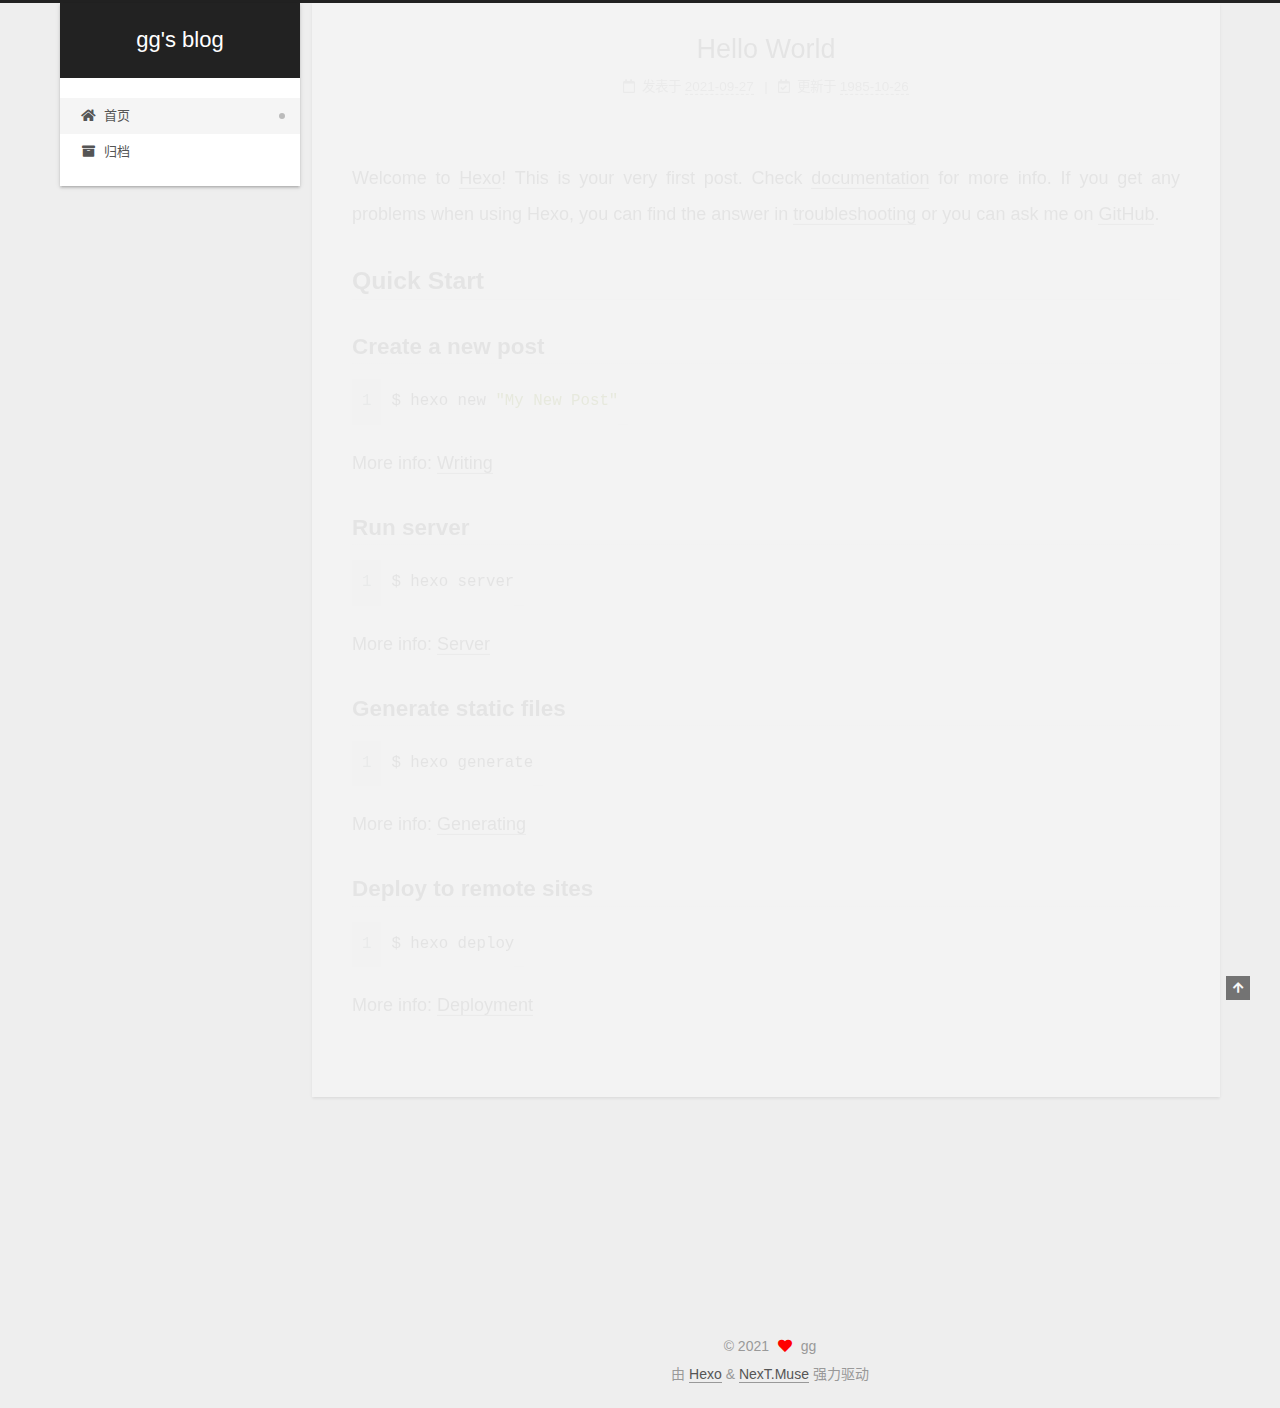
<file: index.html>
<!DOCTYPE html>
<html lang="zh-CN">
<head>
  <meta charset="UTF-8">
<meta name="viewport" content="width=device-width, initial-scale=1, maximum-scale=2">
<meta name="theme-color" content="#222">
<meta name="generator" content="Hexo 5.4.0">
  <link rel="apple-touch-icon" sizes="180x180" href="/images/apple-touch-icon-next.png">
  <link rel="icon" type="image/png" sizes="32x32" href="/images/favicon-32x32-next.png">
  <link rel="icon" type="image/png" sizes="16x16" href="/images/favicon-16x16-next.png">
  <link rel="mask-icon" href="/images/logo.svg" color="#222">

<link rel="stylesheet" href="/css/main.css">


<link rel="stylesheet" href="/lib/font-awesome/css/all.min.css">

<script id="hexo-configurations">
    var NexT = window.NexT || {};
    var CONFIG = {"hostname":"zhixinguo.top","root":"/","scheme":"Muse","version":"7.8.0","exturl":false,"sidebar":{"position":"left","display":"post","padding":18,"offset":12,"onmobile":false},"copycode":{"enable":false,"show_result":false,"style":null},"back2top":{"enable":true,"sidebar":false,"scrollpercent":false},"bookmark":{"enable":false,"color":"#222","save":"auto"},"fancybox":false,"mediumzoom":false,"lazyload":false,"pangu":false,"comments":{"style":"tabs","active":null,"storage":true,"lazyload":false,"nav":null},"algolia":{"hits":{"per_page":10},"labels":{"input_placeholder":"Search for Posts","hits_empty":"We didn't find any results for the search: ${query}","hits_stats":"${hits} results found in ${time} ms"}},"localsearch":{"enable":false,"trigger":"auto","top_n_per_article":1,"unescape":false,"preload":false},"motion":{"enable":true,"async":false,"transition":{"post_block":"fadeIn","post_header":"slideDownIn","post_body":"slideDownIn","coll_header":"slideLeftIn","sidebar":"slideUpIn"}}};
  </script>

  <meta name="description" content="记不住你的名字">
<meta property="og:type" content="website">
<meta property="og:title" content="gg&#39;s blog">
<meta property="og:url" content="http://zhixinguo.top/index.html">
<meta property="og:site_name" content="gg&#39;s blog">
<meta property="og:description" content="记不住你的名字">
<meta property="og:locale" content="zh_CN">
<meta property="article:author" content="gg">
<meta name="twitter:card" content="summary">

<link rel="canonical" href="http://zhixinguo.top/">


<script id="page-configurations">
  // https://hexo.io/docs/variables.html
  CONFIG.page = {
    sidebar: "",
    isHome : true,
    isPost : false,
    lang   : 'zh-CN'
  };
</script>

  <title>gg's blog</title>
  






  <noscript>
  <style>
  .use-motion .brand,
  .use-motion .menu-item,
  .sidebar-inner,
  .use-motion .post-block,
  .use-motion .pagination,
  .use-motion .comments,
  .use-motion .post-header,
  .use-motion .post-body,
  .use-motion .collection-header { opacity: initial; }

  .use-motion .site-title,
  .use-motion .site-subtitle {
    opacity: initial;
    top: initial;
  }

  .use-motion .logo-line-before i { left: initial; }
  .use-motion .logo-line-after i { right: initial; }
  </style>
</noscript>

</head>

<body itemscope itemtype="http://schema.org/WebPage">
  <div class="container use-motion">
    <div class="headband"></div>

    <header class="header" itemscope itemtype="http://schema.org/WPHeader">
      <div class="header-inner"><div class="site-brand-container">
  <div class="site-nav-toggle">
    <div class="toggle" aria-label="切换导航栏">
      <span class="toggle-line toggle-line-first"></span>
      <span class="toggle-line toggle-line-middle"></span>
      <span class="toggle-line toggle-line-last"></span>
    </div>
  </div>

  <div class="site-meta">

    <a href="/" class="brand" rel="start">
      <span class="logo-line-before"><i></i></span>
      <h1 class="site-title">gg's blog</h1>
      <span class="logo-line-after"><i></i></span>
    </a>
  </div>

  <div class="site-nav-right">
    <div class="toggle popup-trigger">
    </div>
  </div>
</div>




<nav class="site-nav">
  <ul id="menu" class="main-menu menu">
        <li class="menu-item menu-item-home">

    <a href="/" rel="section"><i class="fa fa-home fa-fw"></i>首页</a>

  </li>
        <li class="menu-item menu-item-archives">

    <a href="/archives/" rel="section"><i class="fa fa-archive fa-fw"></i>归档</a>

  </li>
  </ul>
</nav>




</div>
    </header>

    
  <div class="back-to-top">
    <i class="fa fa-arrow-up"></i>
    <span>0%</span>
  </div>


    <main class="main">
      <div class="main-inner">
        <div class="content-wrap">
          

          <div class="content index posts-expand">
            
      
  
  
  <article itemscope itemtype="http://schema.org/Article" class="post-block" lang="zh-CN">
    <link itemprop="mainEntityOfPage" href="http://zhixinguo.top/2021/09/27/hello-world/">

    <span hidden itemprop="author" itemscope itemtype="http://schema.org/Person">
      <meta itemprop="image" content="/images/avatar.gif">
      <meta itemprop="name" content="gg">
      <meta itemprop="description" content="记不住你的名字">
    </span>

    <span hidden itemprop="publisher" itemscope itemtype="http://schema.org/Organization">
      <meta itemprop="name" content="gg's blog">
    </span>
      <header class="post-header">
        <h2 class="post-title" itemprop="name headline">
          
            <a href="/2021/09/27/hello-world/" class="post-title-link" itemprop="url">Hello World</a>
        </h2>

        <div class="post-meta">
            <span class="post-meta-item">
              <span class="post-meta-item-icon">
                <i class="far fa-calendar"></i>
              </span>
              <span class="post-meta-item-text">发表于</span>

              <time title="创建时间：2021-09-27 14:07:11" itemprop="dateCreated datePublished" datetime="2021-09-27T14:07:11+08:00">2021-09-27</time>
            </span>
              <span class="post-meta-item">
                <span class="post-meta-item-icon">
                  <i class="far fa-calendar-check"></i>
                </span>
                <span class="post-meta-item-text">更新于</span>
                <time title="修改时间：1985-10-26 16:15:00" itemprop="dateModified" datetime="1985-10-26T16:15:00+08:00">1985-10-26</time>
              </span>

          

        </div>
      </header>

    
    
    
    <div class="post-body" itemprop="articleBody">

      
          <p>Welcome to <a target="_blank" rel="noopener" href="https://hexo.io/">Hexo</a>! This is your very first post. Check <a target="_blank" rel="noopener" href="https://hexo.io/docs/">documentation</a> for more info. If you get any problems when using Hexo, you can find the answer in <a target="_blank" rel="noopener" href="https://hexo.io/docs/troubleshooting.html">troubleshooting</a> or you can ask me on <a target="_blank" rel="noopener" href="https://github.com/hexojs/hexo/issues">GitHub</a>.</p>
<h2 id="Quick-Start"><a href="#Quick-Start" class="headerlink" title="Quick Start"></a>Quick Start</h2><h3 id="Create-a-new-post"><a href="#Create-a-new-post" class="headerlink" title="Create a new post"></a>Create a new post</h3><figure class="highlight bash"><table><tr><td class="gutter"><pre><span class="line">1</span><br></pre></td><td class="code"><pre><span class="line">$ hexo new <span class="string">&quot;My New Post&quot;</span></span><br></pre></td></tr></table></figure>

<p>More info: <a target="_blank" rel="noopener" href="https://hexo.io/docs/writing.html">Writing</a></p>
<h3 id="Run-server"><a href="#Run-server" class="headerlink" title="Run server"></a>Run server</h3><figure class="highlight bash"><table><tr><td class="gutter"><pre><span class="line">1</span><br></pre></td><td class="code"><pre><span class="line">$ hexo server</span><br></pre></td></tr></table></figure>

<p>More info: <a target="_blank" rel="noopener" href="https://hexo.io/docs/server.html">Server</a></p>
<h3 id="Generate-static-files"><a href="#Generate-static-files" class="headerlink" title="Generate static files"></a>Generate static files</h3><figure class="highlight bash"><table><tr><td class="gutter"><pre><span class="line">1</span><br></pre></td><td class="code"><pre><span class="line">$ hexo generate</span><br></pre></td></tr></table></figure>

<p>More info: <a target="_blank" rel="noopener" href="https://hexo.io/docs/generating.html">Generating</a></p>
<h3 id="Deploy-to-remote-sites"><a href="#Deploy-to-remote-sites" class="headerlink" title="Deploy to remote sites"></a>Deploy to remote sites</h3><figure class="highlight bash"><table><tr><td class="gutter"><pre><span class="line">1</span><br></pre></td><td class="code"><pre><span class="line">$ hexo deploy</span><br></pre></td></tr></table></figure>

<p>More info: <a target="_blank" rel="noopener" href="https://hexo.io/docs/one-command-deployment.html">Deployment</a></p>

      
    </div>

    
    
    
      <footer class="post-footer">
        <div class="post-eof"></div>
      </footer>
  </article>
  
  
  


  



          </div>
          

<script>
  window.addEventListener('tabs:register', () => {
    let { activeClass } = CONFIG.comments;
    if (CONFIG.comments.storage) {
      activeClass = localStorage.getItem('comments_active') || activeClass;
    }
    if (activeClass) {
      let activeTab = document.querySelector(`a[href="#comment-${activeClass}"]`);
      if (activeTab) {
        activeTab.click();
      }
    }
  });
  if (CONFIG.comments.storage) {
    window.addEventListener('tabs:click', event => {
      if (!event.target.matches('.tabs-comment .tab-content .tab-pane')) return;
      let commentClass = event.target.classList[1];
      localStorage.setItem('comments_active', commentClass);
    });
  }
</script>

        </div>
          
  
  <div class="toggle sidebar-toggle">
    <span class="toggle-line toggle-line-first"></span>
    <span class="toggle-line toggle-line-middle"></span>
    <span class="toggle-line toggle-line-last"></span>
  </div>

  <aside class="sidebar">
    <div class="sidebar-inner">

      <ul class="sidebar-nav motion-element">
        <li class="sidebar-nav-toc">
          文章目录
        </li>
        <li class="sidebar-nav-overview">
          站点概览
        </li>
      </ul>

      <!--noindex-->
      <div class="post-toc-wrap sidebar-panel">
      </div>
      <!--/noindex-->

      <div class="site-overview-wrap sidebar-panel">
        <div class="site-author motion-element" itemprop="author" itemscope itemtype="http://schema.org/Person">
  <p class="site-author-name" itemprop="name">gg</p>
  <div class="site-description" itemprop="description">记不住你的名字</div>
</div>
<div class="site-state-wrap motion-element">
  <nav class="site-state">
      <div class="site-state-item site-state-posts">
          <a href="/archives/">
        
          <span class="site-state-item-count">1</span>
          <span class="site-state-item-name">日志</span>
        </a>
      </div>
  </nav>
</div>



      </div>

    </div>
  </aside>
  <div id="sidebar-dimmer"></div>


      </div>
    </main>

    <footer class="footer">
      <div class="footer-inner">
        

        

<div class="copyright">
  
  &copy; 
  <span itemprop="copyrightYear">2021</span>
  <span class="with-love">
    <i class="fa fa-heart"></i>
  </span>
  <span class="author" itemprop="copyrightHolder">gg</span>
</div>
  <div class="powered-by">由 <a href="https://hexo.io/" class="theme-link" rel="noopener" target="_blank">Hexo</a> & <a href="https://muse.theme-next.org/" class="theme-link" rel="noopener" target="_blank">NexT.Muse</a> 强力驱动
  </div>

        








      </div>
    </footer>
  </div>

  
  <script src="/lib/anime.min.js"></script>
  <script src="/lib/velocity/velocity.min.js"></script>
  <script src="/lib/velocity/velocity.ui.min.js"></script>

<script src="/js/utils.js"></script>

<script src="/js/motion.js"></script>


<script src="/js/schemes/muse.js"></script>


<script src="/js/next-boot.js"></script>




  















  

  

</body>
</html>
</file>
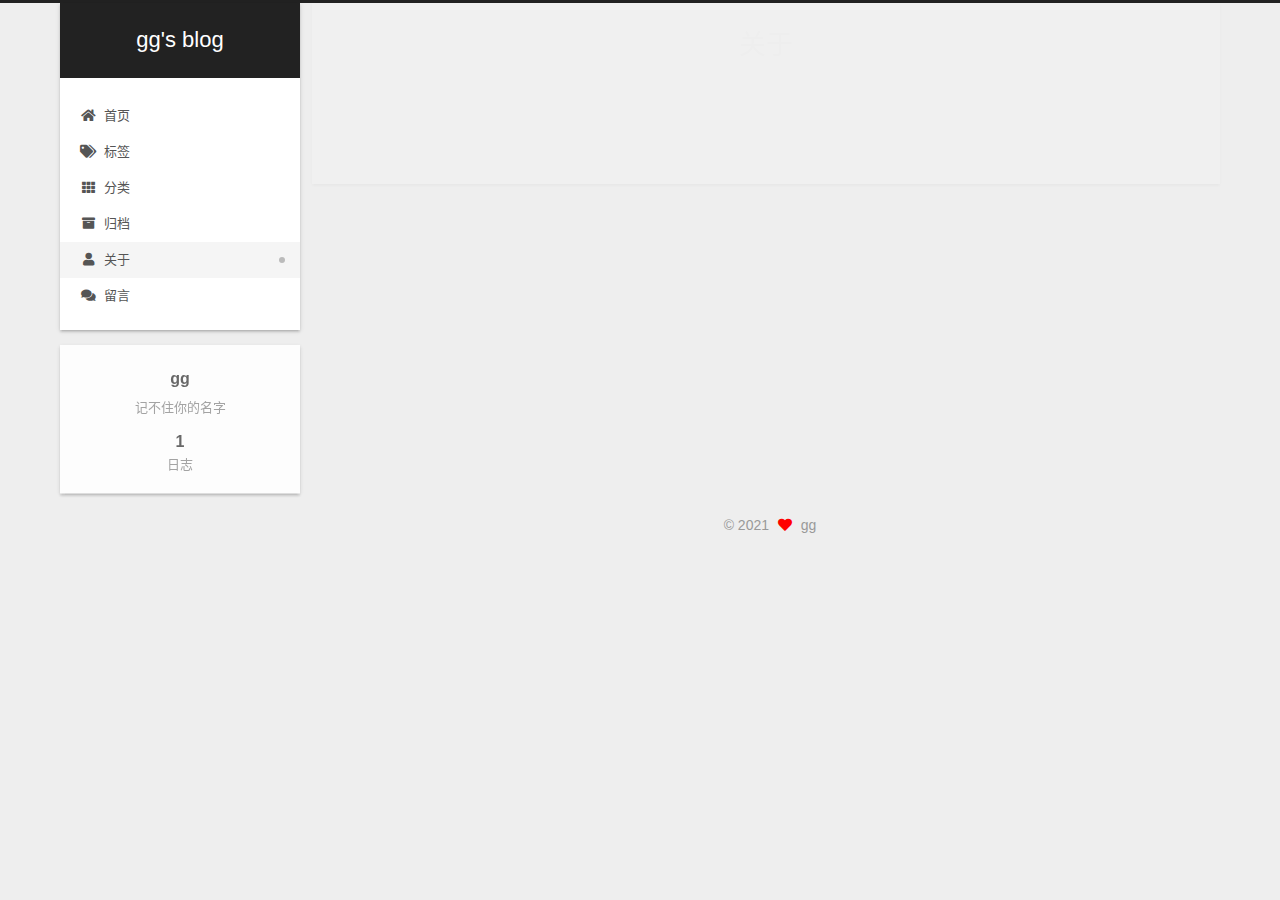
<file: about/index.html>
<!DOCTYPE html>
<html lang="zh-CN">
<head>
  <meta charset="UTF-8">
<meta name="viewport" content="width=device-width, initial-scale=1, maximum-scale=2">
<meta name="theme-color" content="#222">
<meta name="generator" content="Hexo 5.4.0">
  <link rel="apple-touch-icon" sizes="180x180" href="/images/apple-touch-icon-next.png">
  <link rel="icon" type="image/png" sizes="32x32" href="/images/favicon-32x32-next.png">
  <link rel="icon" type="image/png" sizes="16x16" href="/images/favicon-16x16-next.png">
  <link rel="mask-icon" href="/images/logo.svg" color="#222">

<link rel="stylesheet" href="/css/main.css">


<link rel="stylesheet" href="/lib/font-awesome/css/all.min.css">

<script id="hexo-configurations">
    var NexT = window.NexT || {};
    var CONFIG = {"hostname":"zhixinguo.top","root":"/","scheme":"Gemini","version":"7.8.0","exturl":false,"sidebar":{"position":"left","display":"post","padding":18,"offset":12,"onmobile":false},"copycode":{"enable":false,"show_result":false,"style":null},"back2top":{"enable":true,"sidebar":false,"scrollpercent":false},"bookmark":{"enable":false,"color":"#222","save":"auto"},"fancybox":false,"mediumzoom":false,"lazyload":false,"pangu":false,"comments":{"style":"tabs","active":null,"storage":true,"lazyload":false,"nav":null},"algolia":{"hits":{"per_page":10},"labels":{"input_placeholder":"Search for Posts","hits_empty":"We didn't find any results for the search: ${query}","hits_stats":"${hits} results found in ${time} ms"}},"localsearch":{"enable":false,"trigger":"auto","top_n_per_article":1,"unescape":false,"preload":false},"motion":{"enable":true,"async":false,"transition":{"post_block":"fadeIn","post_header":"slideDownIn","post_body":"slideDownIn","coll_header":"slideLeftIn","sidebar":"slideUpIn"}}};
  </script>

  <meta name="description" content="记不住你的名字">
<meta property="og:type" content="website">
<meta property="og:title" content="关于">
<meta property="og:url" content="http://zhixinguo.top/about/index.html">
<meta property="og:site_name" content="gg&#39;s blog">
<meta property="og:description" content="记不住你的名字">
<meta property="og:locale" content="zh_CN">
<meta property="article:published_time" content="2021-10-09T03:53:39.000Z">
<meta property="article:modified_time" content="2021-10-09T04:03:45.483Z">
<meta property="article:author" content="gg">
<meta name="twitter:card" content="summary">

<link rel="canonical" href="http://zhixinguo.top/about/">


<script id="page-configurations">
  // https://hexo.io/docs/variables.html
  CONFIG.page = {
    sidebar: "",
    isHome : false,
    isPost : false,
    lang   : 'zh-CN'
  };
</script>

  <title>关于 | gg's blog
</title>
  






  <noscript>
  <style>
  .use-motion .brand,
  .use-motion .menu-item,
  .sidebar-inner,
  .use-motion .post-block,
  .use-motion .pagination,
  .use-motion .comments,
  .use-motion .post-header,
  .use-motion .post-body,
  .use-motion .collection-header { opacity: initial; }

  .use-motion .site-title,
  .use-motion .site-subtitle {
    opacity: initial;
    top: initial;
  }

  .use-motion .logo-line-before i { left: initial; }
  .use-motion .logo-line-after i { right: initial; }
  </style>
</noscript>

</head>

<body itemscope itemtype="http://schema.org/WebPage">
  <div class="container use-motion">
    <div class="headband"></div>

    <header class="header" itemscope itemtype="http://schema.org/WPHeader">
      <div class="header-inner"><div class="site-brand-container">
  <div class="site-nav-toggle">
    <div class="toggle" aria-label="切换导航栏">
      <span class="toggle-line toggle-line-first"></span>
      <span class="toggle-line toggle-line-middle"></span>
      <span class="toggle-line toggle-line-last"></span>
    </div>
  </div>

  <div class="site-meta">

    <a href="/" class="brand" rel="start">
      <span class="logo-line-before"><i></i></span>
      <h1 class="site-title">gg's blog</h1>
      <span class="logo-line-after"><i></i></span>
    </a>
  </div>

  <div class="site-nav-right">
    <div class="toggle popup-trigger">
    </div>
  </div>
</div>




<nav class="site-nav">
  <ul id="menu" class="main-menu menu">
        <li class="menu-item menu-item-home">

    <a href="/" rel="section"><i class="fa fa-home fa-fw"></i>首页</a>

  </li>
        <li class="menu-item menu-item-tags">

    <a href="/tags/" rel="section"><i class="fa fa-tags fa-fw"></i>标签</a>

  </li>
        <li class="menu-item menu-item-categories">

    <a href="/categories/" rel="section"><i class="fa fa-th fa-fw"></i>分类</a>

  </li>
        <li class="menu-item menu-item-archives">

    <a href="/archives/" rel="section"><i class="fa fa-archive fa-fw"></i>归档</a>

  </li>
        <li class="menu-item menu-item-about">

    <a href="/about/" rel="section"><i class="fa fa-user fa-fw"></i>关于</a>

  </li>
        <li class="menu-item menu-item-comments">

    <a href="/comments/" rel="section"><i class="fa fa-comments fa-fw"></i>留言</a>

  </li>
  </ul>
</nav>




</div>
    </header>

    
  <div class="back-to-top">
    <i class="fa fa-arrow-up"></i>
    <span>0%</span>
  </div>


    <main class="main">
      <div class="main-inner">
        <div class="content-wrap">
          
  
  

          <div class="content page posts-expand">
            

    
    
    
    <div class="post-block" lang="zh-CN">
      <header class="post-header">

<h1 class="post-title" itemprop="name headline">关于
</h1>

<div class="post-meta">
  

</div>

</header>

      
      
      
      <div class="post-body">
          
      </div>
      
      
      
    </div>
    

    
    
    


          </div>
          

<script>
  window.addEventListener('tabs:register', () => {
    let { activeClass } = CONFIG.comments;
    if (CONFIG.comments.storage) {
      activeClass = localStorage.getItem('comments_active') || activeClass;
    }
    if (activeClass) {
      let activeTab = document.querySelector(`a[href="#comment-${activeClass}"]`);
      if (activeTab) {
        activeTab.click();
      }
    }
  });
  if (CONFIG.comments.storage) {
    window.addEventListener('tabs:click', event => {
      if (!event.target.matches('.tabs-comment .tab-content .tab-pane')) return;
      let commentClass = event.target.classList[1];
      localStorage.setItem('comments_active', commentClass);
    });
  }
</script>

        </div>
          
  
  <div class="toggle sidebar-toggle">
    <span class="toggle-line toggle-line-first"></span>
    <span class="toggle-line toggle-line-middle"></span>
    <span class="toggle-line toggle-line-last"></span>
  </div>

  <aside class="sidebar">
    <div class="sidebar-inner">

      <ul class="sidebar-nav motion-element">
        <li class="sidebar-nav-toc">
          文章目录
        </li>
        <li class="sidebar-nav-overview">
          站点概览
        </li>
      </ul>

      <!--noindex-->
      <div class="post-toc-wrap sidebar-panel">
      </div>
      <!--/noindex-->

      <div class="site-overview-wrap sidebar-panel">
        <div class="site-author motion-element" itemprop="author" itemscope itemtype="http://schema.org/Person">
  <p class="site-author-name" itemprop="name">gg</p>
  <div class="site-description" itemprop="description">记不住你的名字</div>
</div>
<div class="site-state-wrap motion-element">
  <nav class="site-state">
      <div class="site-state-item site-state-posts">
          <a href="/archives/">
        
          <span class="site-state-item-count">1</span>
          <span class="site-state-item-name">日志</span>
        </a>
      </div>
  </nav>
</div>



      </div>

    </div>
  </aside>
  <div id="sidebar-dimmer"></div>


      </div>
    </main>

    <footer class="footer">
      <div class="footer-inner">
        

        

<div class="copyright">
  
  &copy; 
  <span itemprop="copyrightYear">2021</span>
  <span class="with-love">
    <i class="fa fa-heart"></i>
  </span>
  <span class="author" itemprop="copyrightHolder">gg</span>
</div>

        








      </div>
    </footer>
  </div>

  
  <script src="/lib/anime.min.js"></script>
  <script src="/lib/velocity/velocity.min.js"></script>
  <script src="/lib/velocity/velocity.ui.min.js"></script>

<script src="/js/utils.js"></script>

<script src="/js/motion.js"></script>


<script src="/js/schemes/pisces.js"></script>


<script src="/js/next-boot.js"></script>




  















  

  

</body>
</html>
</file>
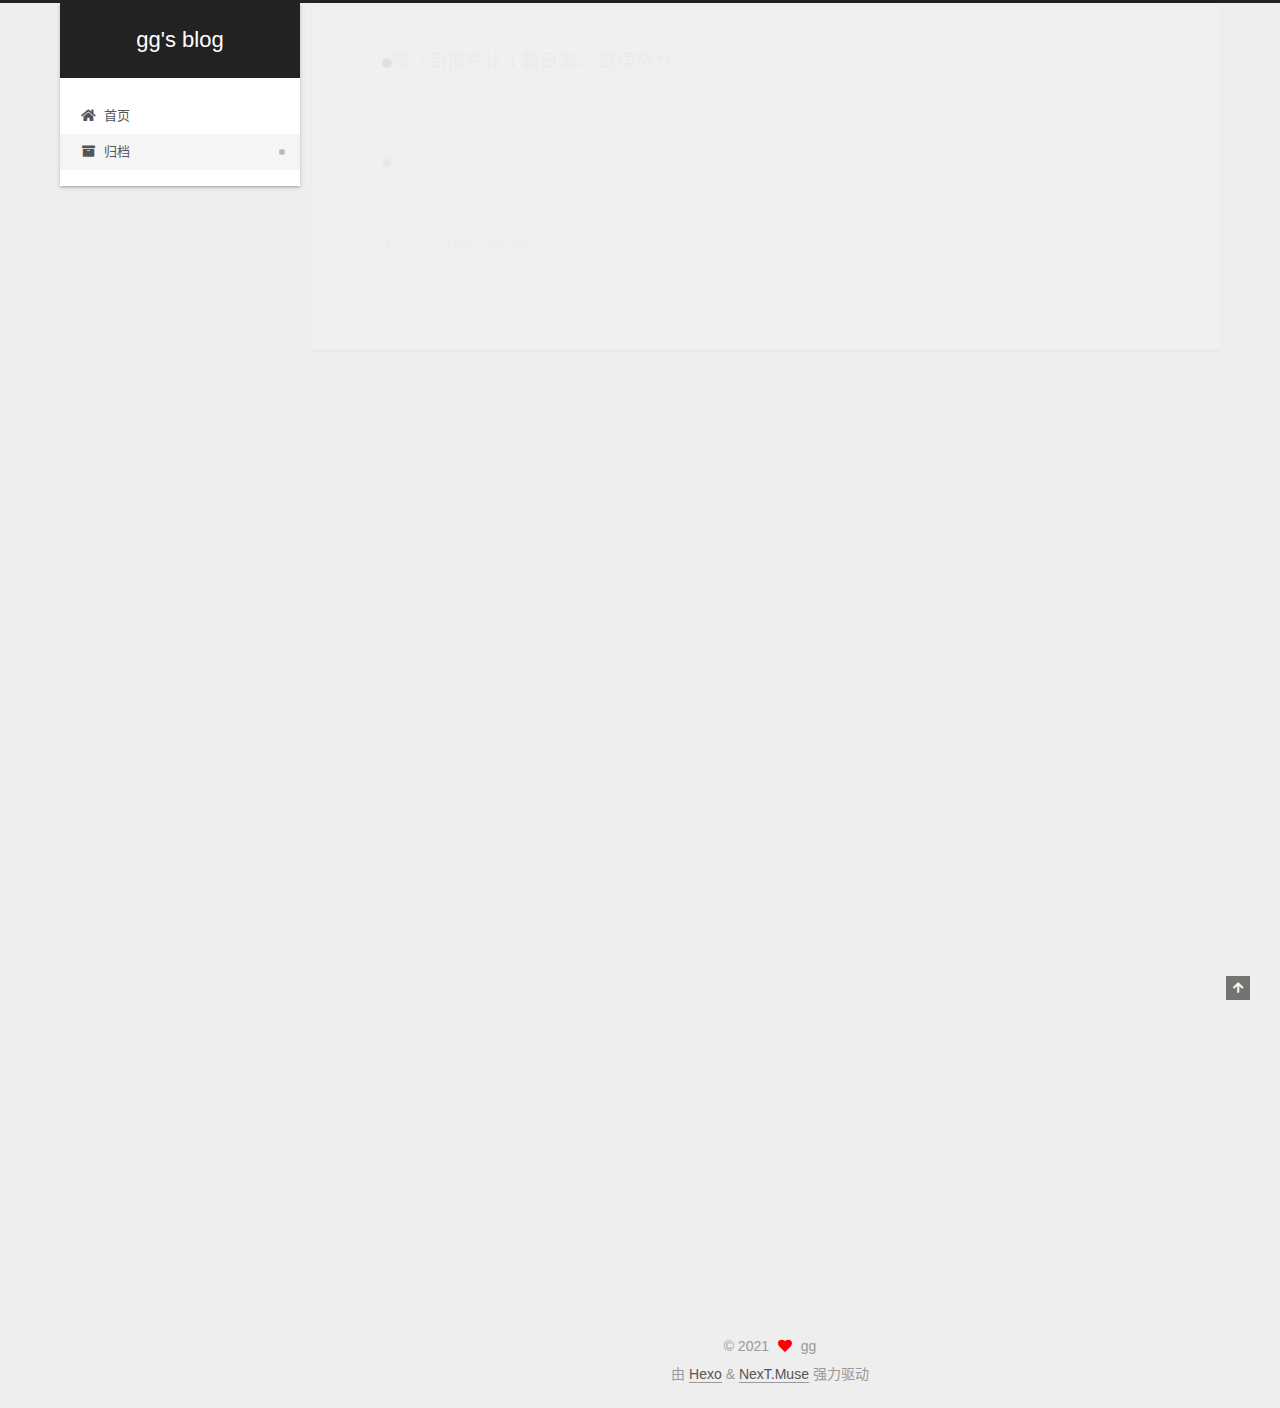
<file: archives/index.html>
<!DOCTYPE html>
<html lang="zh-CN">
<head>
  <meta charset="UTF-8">
<meta name="viewport" content="width=device-width, initial-scale=1, maximum-scale=2">
<meta name="theme-color" content="#222">
<meta name="generator" content="Hexo 5.4.0">
  <link rel="apple-touch-icon" sizes="180x180" href="/images/apple-touch-icon-next.png">
  <link rel="icon" type="image/png" sizes="32x32" href="/images/favicon-32x32-next.png">
  <link rel="icon" type="image/png" sizes="16x16" href="/images/favicon-16x16-next.png">
  <link rel="mask-icon" href="/images/logo.svg" color="#222">

<link rel="stylesheet" href="/css/main.css">


<link rel="stylesheet" href="/lib/font-awesome/css/all.min.css">

<script id="hexo-configurations">
    var NexT = window.NexT || {};
    var CONFIG = {"hostname":"zhixinguo.top","root":"/","scheme":"Muse","version":"7.8.0","exturl":false,"sidebar":{"position":"left","display":"post","padding":18,"offset":12,"onmobile":false},"copycode":{"enable":false,"show_result":false,"style":null},"back2top":{"enable":true,"sidebar":false,"scrollpercent":false},"bookmark":{"enable":false,"color":"#222","save":"auto"},"fancybox":false,"mediumzoom":false,"lazyload":false,"pangu":false,"comments":{"style":"tabs","active":null,"storage":true,"lazyload":false,"nav":null},"algolia":{"hits":{"per_page":10},"labels":{"input_placeholder":"Search for Posts","hits_empty":"We didn't find any results for the search: ${query}","hits_stats":"${hits} results found in ${time} ms"}},"localsearch":{"enable":false,"trigger":"auto","top_n_per_article":1,"unescape":false,"preload":false},"motion":{"enable":true,"async":false,"transition":{"post_block":"fadeIn","post_header":"slideDownIn","post_body":"slideDownIn","coll_header":"slideLeftIn","sidebar":"slideUpIn"}}};
  </script>

  <meta name="description" content="记不住你的名字">
<meta property="og:type" content="website">
<meta property="og:title" content="gg&#39;s blog">
<meta property="og:url" content="http://zhixinguo.top/archives/index.html">
<meta property="og:site_name" content="gg&#39;s blog">
<meta property="og:description" content="记不住你的名字">
<meta property="og:locale" content="zh_CN">
<meta property="article:author" content="gg">
<meta name="twitter:card" content="summary">

<link rel="canonical" href="http://zhixinguo.top/archives/">


<script id="page-configurations">
  // https://hexo.io/docs/variables.html
  CONFIG.page = {
    sidebar: "",
    isHome : false,
    isPost : false,
    lang   : 'zh-CN'
  };
</script>

  <title>归档 | gg's blog</title>
  






  <noscript>
  <style>
  .use-motion .brand,
  .use-motion .menu-item,
  .sidebar-inner,
  .use-motion .post-block,
  .use-motion .pagination,
  .use-motion .comments,
  .use-motion .post-header,
  .use-motion .post-body,
  .use-motion .collection-header { opacity: initial; }

  .use-motion .site-title,
  .use-motion .site-subtitle {
    opacity: initial;
    top: initial;
  }

  .use-motion .logo-line-before i { left: initial; }
  .use-motion .logo-line-after i { right: initial; }
  </style>
</noscript>

</head>

<body itemscope itemtype="http://schema.org/WebPage">
  <div class="container use-motion">
    <div class="headband"></div>

    <header class="header" itemscope itemtype="http://schema.org/WPHeader">
      <div class="header-inner"><div class="site-brand-container">
  <div class="site-nav-toggle">
    <div class="toggle" aria-label="切换导航栏">
      <span class="toggle-line toggle-line-first"></span>
      <span class="toggle-line toggle-line-middle"></span>
      <span class="toggle-line toggle-line-last"></span>
    </div>
  </div>

  <div class="site-meta">

    <a href="/" class="brand" rel="start">
      <span class="logo-line-before"><i></i></span>
      <h1 class="site-title">gg's blog</h1>
      <span class="logo-line-after"><i></i></span>
    </a>
  </div>

  <div class="site-nav-right">
    <div class="toggle popup-trigger">
    </div>
  </div>
</div>




<nav class="site-nav">
  <ul id="menu" class="main-menu menu">
        <li class="menu-item menu-item-home">

    <a href="/" rel="section"><i class="fa fa-home fa-fw"></i>首页</a>

  </li>
        <li class="menu-item menu-item-archives">

    <a href="/archives/" rel="section"><i class="fa fa-archive fa-fw"></i>归档</a>

  </li>
  </ul>
</nav>




</div>
    </header>

    
  <div class="back-to-top">
    <i class="fa fa-arrow-up"></i>
    <span>0%</span>
  </div>


    <main class="main">
      <div class="main-inner">
        <div class="content-wrap">
          

          <div class="content archive">
            

  
  
  
  <div class="post-block">
    <div class="posts-collapse">
      <div class="collection-title">
        <span class="collection-header">嗯..! 目前共计 1 篇日志。 继续努力。</span>
      </div>

      
    <div class="collection-year">
      <span class="collection-header">2021</span>
    </div>

  <article itemscope itemtype="http://schema.org/Article">
    <header class="post-header">

      <div class="post-meta">
        <time itemprop="dateCreated"
              datetime="2021-09-27T14:07:11+08:00"
              content="2021-09-27">
          09-27
        </time>
      </div>

      <div class="post-title">
          <a class="post-title-link" href="/2021/09/27/hello-world/" itemprop="url">
            <span itemprop="name">Hello World</span>
          </a>
      </div>

    </header>
  </article>


    </div>
  </div>
  
  
  

  



          </div>
          

<script>
  window.addEventListener('tabs:register', () => {
    let { activeClass } = CONFIG.comments;
    if (CONFIG.comments.storage) {
      activeClass = localStorage.getItem('comments_active') || activeClass;
    }
    if (activeClass) {
      let activeTab = document.querySelector(`a[href="#comment-${activeClass}"]`);
      if (activeTab) {
        activeTab.click();
      }
    }
  });
  if (CONFIG.comments.storage) {
    window.addEventListener('tabs:click', event => {
      if (!event.target.matches('.tabs-comment .tab-content .tab-pane')) return;
      let commentClass = event.target.classList[1];
      localStorage.setItem('comments_active', commentClass);
    });
  }
</script>

        </div>
          
  
  <div class="toggle sidebar-toggle">
    <span class="toggle-line toggle-line-first"></span>
    <span class="toggle-line toggle-line-middle"></span>
    <span class="toggle-line toggle-line-last"></span>
  </div>

  <aside class="sidebar">
    <div class="sidebar-inner">

      <ul class="sidebar-nav motion-element">
        <li class="sidebar-nav-toc">
          文章目录
        </li>
        <li class="sidebar-nav-overview">
          站点概览
        </li>
      </ul>

      <!--noindex-->
      <div class="post-toc-wrap sidebar-panel">
      </div>
      <!--/noindex-->

      <div class="site-overview-wrap sidebar-panel">
        <div class="site-author motion-element" itemprop="author" itemscope itemtype="http://schema.org/Person">
  <p class="site-author-name" itemprop="name">gg</p>
  <div class="site-description" itemprop="description">记不住你的名字</div>
</div>
<div class="site-state-wrap motion-element">
  <nav class="site-state">
      <div class="site-state-item site-state-posts">
          <a href="/archives/">
        
          <span class="site-state-item-count">1</span>
          <span class="site-state-item-name">日志</span>
        </a>
      </div>
  </nav>
</div>



      </div>

    </div>
  </aside>
  <div id="sidebar-dimmer"></div>


      </div>
    </main>

    <footer class="footer">
      <div class="footer-inner">
        

        

<div class="copyright">
  
  &copy; 
  <span itemprop="copyrightYear">2021</span>
  <span class="with-love">
    <i class="fa fa-heart"></i>
  </span>
  <span class="author" itemprop="copyrightHolder">gg</span>
</div>
  <div class="powered-by">由 <a href="https://hexo.io/" class="theme-link" rel="noopener" target="_blank">Hexo</a> & <a href="https://muse.theme-next.org/" class="theme-link" rel="noopener" target="_blank">NexT.Muse</a> 强力驱动
  </div>

        








      </div>
    </footer>
  </div>

  
  <script src="/lib/anime.min.js"></script>
  <script src="/lib/velocity/velocity.min.js"></script>
  <script src="/lib/velocity/velocity.ui.min.js"></script>

<script src="/js/utils.js"></script>

<script src="/js/motion.js"></script>


<script src="/js/schemes/muse.js"></script>


<script src="/js/next-boot.js"></script>




  















  

  

</body>
</html>
</file>
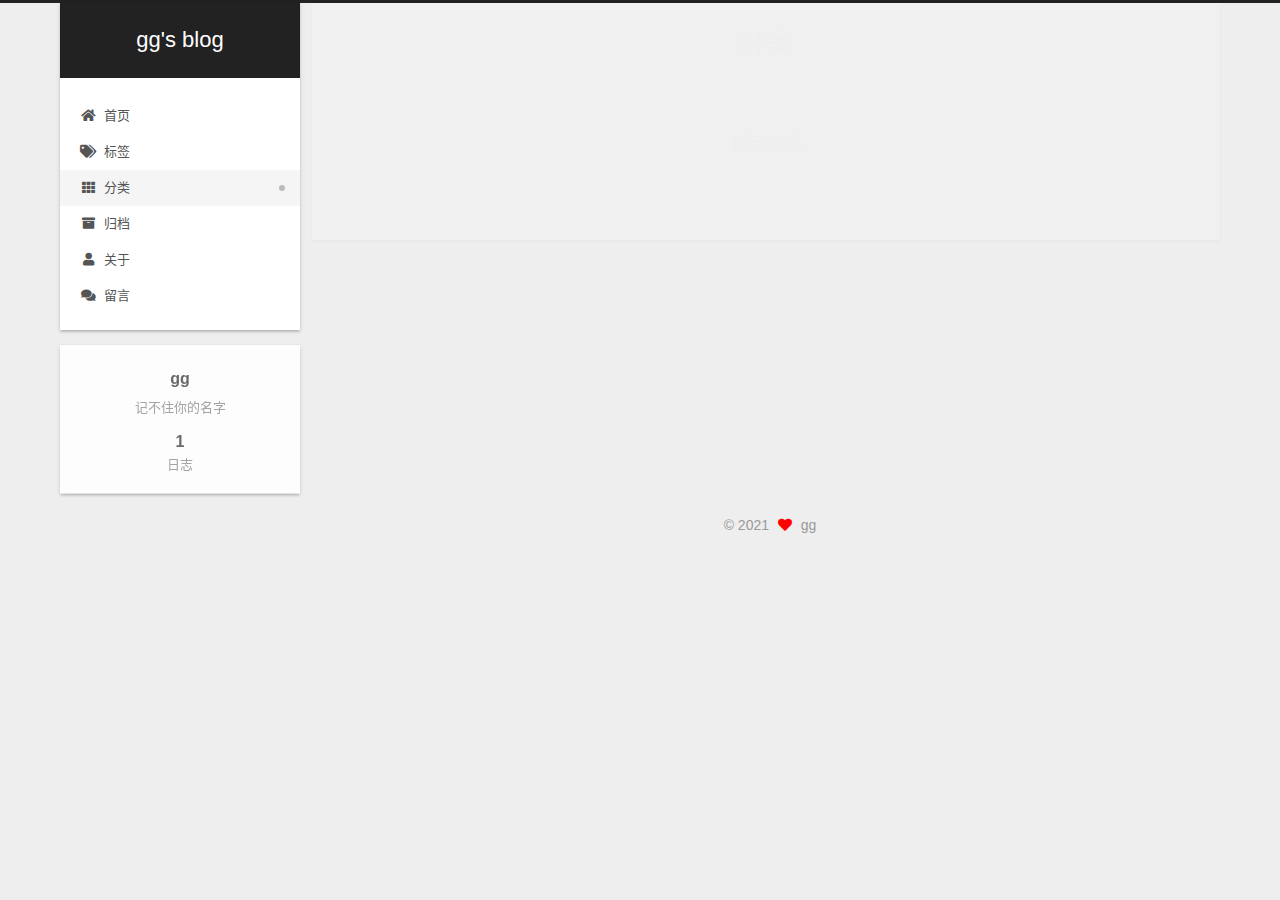
<file: categories/index.html>
<!DOCTYPE html>
<html lang="zh-CN">
<head>
  <meta charset="UTF-8">
<meta name="viewport" content="width=device-width, initial-scale=1, maximum-scale=2">
<meta name="theme-color" content="#222">
<meta name="generator" content="Hexo 5.4.0">
  <link rel="apple-touch-icon" sizes="180x180" href="/images/apple-touch-icon-next.png">
  <link rel="icon" type="image/png" sizes="32x32" href="/images/favicon-32x32-next.png">
  <link rel="icon" type="image/png" sizes="16x16" href="/images/favicon-16x16-next.png">
  <link rel="mask-icon" href="/images/logo.svg" color="#222">

<link rel="stylesheet" href="/css/main.css">


<link rel="stylesheet" href="/lib/font-awesome/css/all.min.css">

<script id="hexo-configurations">
    var NexT = window.NexT || {};
    var CONFIG = {"hostname":"zhixinguo.top","root":"/","scheme":"Gemini","version":"7.8.0","exturl":false,"sidebar":{"position":"left","display":"post","padding":18,"offset":12,"onmobile":false},"copycode":{"enable":false,"show_result":false,"style":null},"back2top":{"enable":true,"sidebar":false,"scrollpercent":false},"bookmark":{"enable":false,"color":"#222","save":"auto"},"fancybox":false,"mediumzoom":false,"lazyload":false,"pangu":false,"comments":{"style":"tabs","active":null,"storage":true,"lazyload":false,"nav":null},"algolia":{"hits":{"per_page":10},"labels":{"input_placeholder":"Search for Posts","hits_empty":"We didn't find any results for the search: ${query}","hits_stats":"${hits} results found in ${time} ms"}},"localsearch":{"enable":false,"trigger":"auto","top_n_per_article":1,"unescape":false,"preload":false},"motion":{"enable":true,"async":false,"transition":{"post_block":"fadeIn","post_header":"slideDownIn","post_body":"slideDownIn","coll_header":"slideLeftIn","sidebar":"slideUpIn"}}};
  </script>

  <meta name="description" content="记不住你的名字">
<meta property="og:type" content="website">
<meta property="og:title" content="分类">
<meta property="og:url" content="http://zhixinguo.top/categories/index.html">
<meta property="og:site_name" content="gg&#39;s blog">
<meta property="og:description" content="记不住你的名字">
<meta property="og:locale" content="zh_CN">
<meta property="article:published_time" content="2021-10-09T03:52:53.000Z">
<meta property="article:modified_time" content="2021-10-09T04:03:07.731Z">
<meta property="article:author" content="gg">
<meta name="twitter:card" content="summary">

<link rel="canonical" href="http://zhixinguo.top/categories/">


<script id="page-configurations">
  // https://hexo.io/docs/variables.html
  CONFIG.page = {
    sidebar: "",
    isHome : false,
    isPost : false,
    lang   : 'zh-CN'
  };
</script>

  <title>分类 | gg's blog
</title>
  






  <noscript>
  <style>
  .use-motion .brand,
  .use-motion .menu-item,
  .sidebar-inner,
  .use-motion .post-block,
  .use-motion .pagination,
  .use-motion .comments,
  .use-motion .post-header,
  .use-motion .post-body,
  .use-motion .collection-header { opacity: initial; }

  .use-motion .site-title,
  .use-motion .site-subtitle {
    opacity: initial;
    top: initial;
  }

  .use-motion .logo-line-before i { left: initial; }
  .use-motion .logo-line-after i { right: initial; }
  </style>
</noscript>

</head>

<body itemscope itemtype="http://schema.org/WebPage">
  <div class="container use-motion">
    <div class="headband"></div>

    <header class="header" itemscope itemtype="http://schema.org/WPHeader">
      <div class="header-inner"><div class="site-brand-container">
  <div class="site-nav-toggle">
    <div class="toggle" aria-label="切换导航栏">
      <span class="toggle-line toggle-line-first"></span>
      <span class="toggle-line toggle-line-middle"></span>
      <span class="toggle-line toggle-line-last"></span>
    </div>
  </div>

  <div class="site-meta">

    <a href="/" class="brand" rel="start">
      <span class="logo-line-before"><i></i></span>
      <h1 class="site-title">gg's blog</h1>
      <span class="logo-line-after"><i></i></span>
    </a>
  </div>

  <div class="site-nav-right">
    <div class="toggle popup-trigger">
    </div>
  </div>
</div>




<nav class="site-nav">
  <ul id="menu" class="main-menu menu">
        <li class="menu-item menu-item-home">

    <a href="/" rel="section"><i class="fa fa-home fa-fw"></i>首页</a>

  </li>
        <li class="menu-item menu-item-tags">

    <a href="/tags/" rel="section"><i class="fa fa-tags fa-fw"></i>标签</a>

  </li>
        <li class="menu-item menu-item-categories">

    <a href="/categories/" rel="section"><i class="fa fa-th fa-fw"></i>分类</a>

  </li>
        <li class="menu-item menu-item-archives">

    <a href="/archives/" rel="section"><i class="fa fa-archive fa-fw"></i>归档</a>

  </li>
        <li class="menu-item menu-item-about">

    <a href="/about/" rel="section"><i class="fa fa-user fa-fw"></i>关于</a>

  </li>
        <li class="menu-item menu-item-comments">

    <a href="/comments/" rel="section"><i class="fa fa-comments fa-fw"></i>留言</a>

  </li>
  </ul>
</nav>




</div>
    </header>

    
  <div class="back-to-top">
    <i class="fa fa-arrow-up"></i>
    <span>0%</span>
  </div>


    <main class="main">
      <div class="main-inner">
        <div class="content-wrap">
          
  
  

          <div class="content page posts-expand">
            

    
    
    
    <div class="post-block" lang="zh-CN">
      <header class="post-header">

<h1 class="post-title" itemprop="name headline">分类
</h1>

<div class="post-meta">
  

</div>

</header>

      
      
      
      <div class="post-body">
          <div class="category-all-page">
            <div class="category-all-title">
              暂无分类
            </div>
            <div class="category-all">
              
            </div>
          </div>
        
      </div>
      
      
      
    </div>
    

    
    
    


          </div>
          

<script>
  window.addEventListener('tabs:register', () => {
    let { activeClass } = CONFIG.comments;
    if (CONFIG.comments.storage) {
      activeClass = localStorage.getItem('comments_active') || activeClass;
    }
    if (activeClass) {
      let activeTab = document.querySelector(`a[href="#comment-${activeClass}"]`);
      if (activeTab) {
        activeTab.click();
      }
    }
  });
  if (CONFIG.comments.storage) {
    window.addEventListener('tabs:click', event => {
      if (!event.target.matches('.tabs-comment .tab-content .tab-pane')) return;
      let commentClass = event.target.classList[1];
      localStorage.setItem('comments_active', commentClass);
    });
  }
</script>

        </div>
          
  
  <div class="toggle sidebar-toggle">
    <span class="toggle-line toggle-line-first"></span>
    <span class="toggle-line toggle-line-middle"></span>
    <span class="toggle-line toggle-line-last"></span>
  </div>

  <aside class="sidebar">
    <div class="sidebar-inner">

      <ul class="sidebar-nav motion-element">
        <li class="sidebar-nav-toc">
          文章目录
        </li>
        <li class="sidebar-nav-overview">
          站点概览
        </li>
      </ul>

      <!--noindex-->
      <div class="post-toc-wrap sidebar-panel">
      </div>
      <!--/noindex-->

      <div class="site-overview-wrap sidebar-panel">
        <div class="site-author motion-element" itemprop="author" itemscope itemtype="http://schema.org/Person">
  <p class="site-author-name" itemprop="name">gg</p>
  <div class="site-description" itemprop="description">记不住你的名字</div>
</div>
<div class="site-state-wrap motion-element">
  <nav class="site-state">
      <div class="site-state-item site-state-posts">
          <a href="/archives/">
        
          <span class="site-state-item-count">1</span>
          <span class="site-state-item-name">日志</span>
        </a>
      </div>
  </nav>
</div>



      </div>

    </div>
  </aside>
  <div id="sidebar-dimmer"></div>


      </div>
    </main>

    <footer class="footer">
      <div class="footer-inner">
        

        

<div class="copyright">
  
  &copy; 
  <span itemprop="copyrightYear">2021</span>
  <span class="with-love">
    <i class="fa fa-heart"></i>
  </span>
  <span class="author" itemprop="copyrightHolder">gg</span>
</div>

        








      </div>
    </footer>
  </div>

  
  <script src="/lib/anime.min.js"></script>
  <script src="/lib/velocity/velocity.min.js"></script>
  <script src="/lib/velocity/velocity.ui.min.js"></script>

<script src="/js/utils.js"></script>

<script src="/js/motion.js"></script>


<script src="/js/schemes/pisces.js"></script>


<script src="/js/next-boot.js"></script>




  















  

  

</body>
</html>
</file>
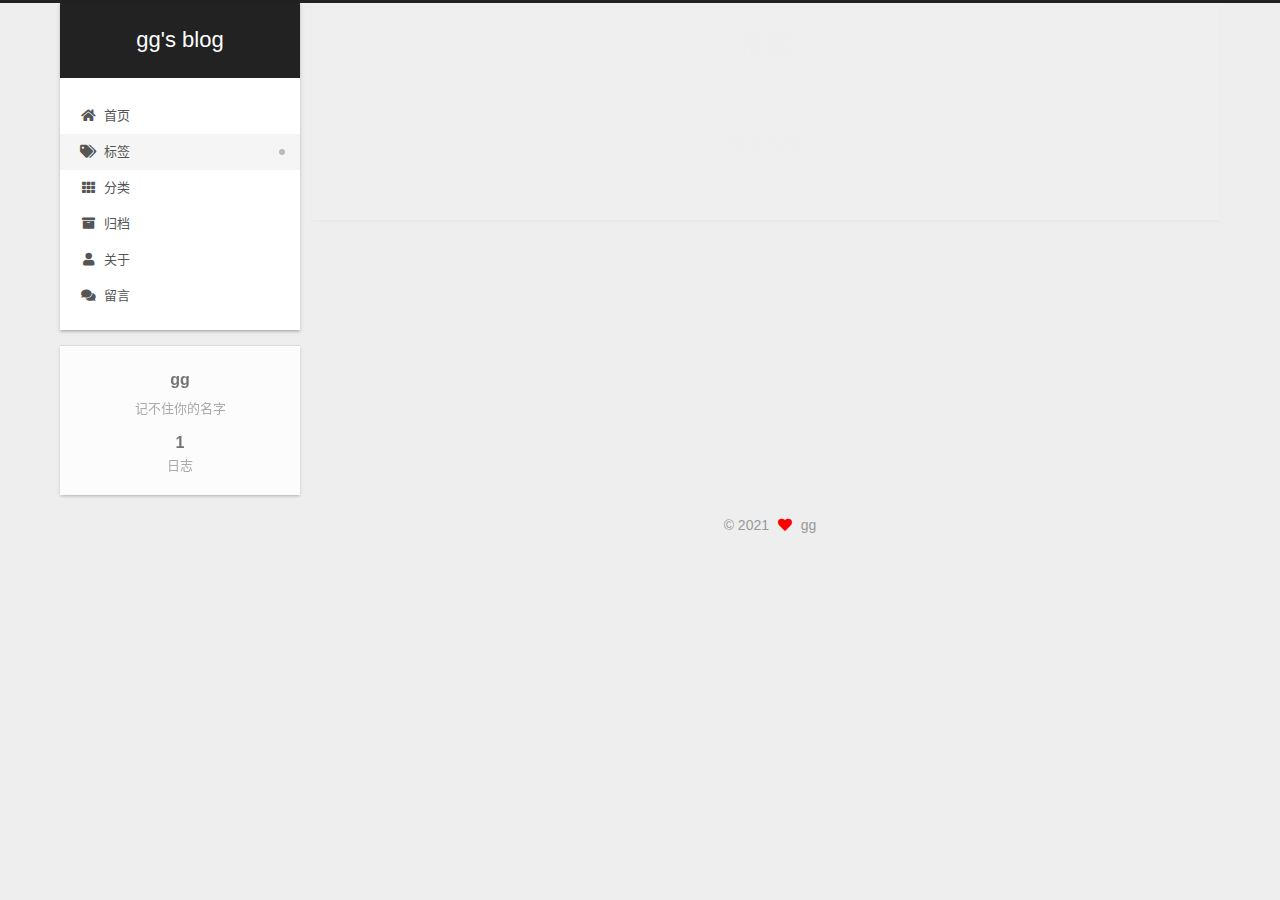
<file: tags/index.html>
<!DOCTYPE html>
<html lang="zh-CN">
<head>
  <meta charset="UTF-8">
<meta name="viewport" content="width=device-width, initial-scale=1, maximum-scale=2">
<meta name="theme-color" content="#222">
<meta name="generator" content="Hexo 5.4.0">
  <link rel="apple-touch-icon" sizes="180x180" href="/images/apple-touch-icon-next.png">
  <link rel="icon" type="image/png" sizes="32x32" href="/images/favicon-32x32-next.png">
  <link rel="icon" type="image/png" sizes="16x16" href="/images/favicon-16x16-next.png">
  <link rel="mask-icon" href="/images/logo.svg" color="#222">

<link rel="stylesheet" href="/css/main.css">


<link rel="stylesheet" href="/lib/font-awesome/css/all.min.css">

<script id="hexo-configurations">
    var NexT = window.NexT || {};
    var CONFIG = {"hostname":"zhixinguo.top","root":"/","scheme":"Gemini","version":"7.8.0","exturl":false,"sidebar":{"position":"left","display":"post","padding":18,"offset":12,"onmobile":false},"copycode":{"enable":false,"show_result":false,"style":null},"back2top":{"enable":true,"sidebar":false,"scrollpercent":false},"bookmark":{"enable":false,"color":"#222","save":"auto"},"fancybox":false,"mediumzoom":false,"lazyload":false,"pangu":false,"comments":{"style":"tabs","active":null,"storage":true,"lazyload":false,"nav":null},"algolia":{"hits":{"per_page":10},"labels":{"input_placeholder":"Search for Posts","hits_empty":"We didn't find any results for the search: ${query}","hits_stats":"${hits} results found in ${time} ms"}},"localsearch":{"enable":false,"trigger":"auto","top_n_per_article":1,"unescape":false,"preload":false},"motion":{"enable":true,"async":false,"transition":{"post_block":"fadeIn","post_header":"slideDownIn","post_body":"slideDownIn","coll_header":"slideLeftIn","sidebar":"slideUpIn"}}};
  </script>

  <meta name="description" content="记不住你的名字">
<meta property="og:type" content="website">
<meta property="og:title" content="标签">
<meta property="og:url" content="http://zhixinguo.top/tags/index.html">
<meta property="og:site_name" content="gg&#39;s blog">
<meta property="og:description" content="记不住你的名字">
<meta property="og:locale" content="zh_CN">
<meta property="article:published_time" content="2021-10-09T03:53:26.000Z">
<meta property="article:modified_time" content="2021-10-09T04:04:21.793Z">
<meta property="article:author" content="gg">
<meta name="twitter:card" content="summary">

<link rel="canonical" href="http://zhixinguo.top/tags/">


<script id="page-configurations">
  // https://hexo.io/docs/variables.html
  CONFIG.page = {
    sidebar: "",
    isHome : false,
    isPost : false,
    lang   : 'zh-CN'
  };
</script>

  <title>标签 | gg's blog
</title>
  






  <noscript>
  <style>
  .use-motion .brand,
  .use-motion .menu-item,
  .sidebar-inner,
  .use-motion .post-block,
  .use-motion .pagination,
  .use-motion .comments,
  .use-motion .post-header,
  .use-motion .post-body,
  .use-motion .collection-header { opacity: initial; }

  .use-motion .site-title,
  .use-motion .site-subtitle {
    opacity: initial;
    top: initial;
  }

  .use-motion .logo-line-before i { left: initial; }
  .use-motion .logo-line-after i { right: initial; }
  </style>
</noscript>

</head>

<body itemscope itemtype="http://schema.org/WebPage">
  <div class="container use-motion">
    <div class="headband"></div>

    <header class="header" itemscope itemtype="http://schema.org/WPHeader">
      <div class="header-inner"><div class="site-brand-container">
  <div class="site-nav-toggle">
    <div class="toggle" aria-label="切换导航栏">
      <span class="toggle-line toggle-line-first"></span>
      <span class="toggle-line toggle-line-middle"></span>
      <span class="toggle-line toggle-line-last"></span>
    </div>
  </div>

  <div class="site-meta">

    <a href="/" class="brand" rel="start">
      <span class="logo-line-before"><i></i></span>
      <h1 class="site-title">gg's blog</h1>
      <span class="logo-line-after"><i></i></span>
    </a>
  </div>

  <div class="site-nav-right">
    <div class="toggle popup-trigger">
    </div>
  </div>
</div>




<nav class="site-nav">
  <ul id="menu" class="main-menu menu">
        <li class="menu-item menu-item-home">

    <a href="/" rel="section"><i class="fa fa-home fa-fw"></i>首页</a>

  </li>
        <li class="menu-item menu-item-tags">

    <a href="/tags/" rel="section"><i class="fa fa-tags fa-fw"></i>标签</a>

  </li>
        <li class="menu-item menu-item-categories">

    <a href="/categories/" rel="section"><i class="fa fa-th fa-fw"></i>分类</a>

  </li>
        <li class="menu-item menu-item-archives">

    <a href="/archives/" rel="section"><i class="fa fa-archive fa-fw"></i>归档</a>

  </li>
        <li class="menu-item menu-item-about">

    <a href="/about/" rel="section"><i class="fa fa-user fa-fw"></i>关于</a>

  </li>
        <li class="menu-item menu-item-comments">

    <a href="/comments/" rel="section"><i class="fa fa-comments fa-fw"></i>留言</a>

  </li>
  </ul>
</nav>




</div>
    </header>

    
  <div class="back-to-top">
    <i class="fa fa-arrow-up"></i>
    <span>0%</span>
  </div>


    <main class="main">
      <div class="main-inner">
        <div class="content-wrap">
          
  
  

          <div class="content page posts-expand">
            

    
    
    
    <div class="post-block" lang="zh-CN">
      <header class="post-header">

<h1 class="post-title" itemprop="name headline">标签
</h1>

<div class="post-meta">
  

</div>

</header>

      
      
      
      <div class="post-body">
          <div class="tag-cloud">
            <div class="tag-cloud-title">
              暂无标签
            </div>
            <div class="tag-cloud-tags">
              
            </div>
          </div>
        
      </div>
      
      
      
    </div>
    

    
    
    


          </div>
          

<script>
  window.addEventListener('tabs:register', () => {
    let { activeClass } = CONFIG.comments;
    if (CONFIG.comments.storage) {
      activeClass = localStorage.getItem('comments_active') || activeClass;
    }
    if (activeClass) {
      let activeTab = document.querySelector(`a[href="#comment-${activeClass}"]`);
      if (activeTab) {
        activeTab.click();
      }
    }
  });
  if (CONFIG.comments.storage) {
    window.addEventListener('tabs:click', event => {
      if (!event.target.matches('.tabs-comment .tab-content .tab-pane')) return;
      let commentClass = event.target.classList[1];
      localStorage.setItem('comments_active', commentClass);
    });
  }
</script>

        </div>
          
  
  <div class="toggle sidebar-toggle">
    <span class="toggle-line toggle-line-first"></span>
    <span class="toggle-line toggle-line-middle"></span>
    <span class="toggle-line toggle-line-last"></span>
  </div>

  <aside class="sidebar">
    <div class="sidebar-inner">

      <ul class="sidebar-nav motion-element">
        <li class="sidebar-nav-toc">
          文章目录
        </li>
        <li class="sidebar-nav-overview">
          站点概览
        </li>
      </ul>

      <!--noindex-->
      <div class="post-toc-wrap sidebar-panel">
      </div>
      <!--/noindex-->

      <div class="site-overview-wrap sidebar-panel">
        <div class="site-author motion-element" itemprop="author" itemscope itemtype="http://schema.org/Person">
  <p class="site-author-name" itemprop="name">gg</p>
  <div class="site-description" itemprop="description">记不住你的名字</div>
</div>
<div class="site-state-wrap motion-element">
  <nav class="site-state">
      <div class="site-state-item site-state-posts">
          <a href="/archives/">
        
          <span class="site-state-item-count">1</span>
          <span class="site-state-item-name">日志</span>
        </a>
      </div>
  </nav>
</div>



      </div>

    </div>
  </aside>
  <div id="sidebar-dimmer"></div>


      </div>
    </main>

    <footer class="footer">
      <div class="footer-inner">
        

        

<div class="copyright">
  
  &copy; 
  <span itemprop="copyrightYear">2021</span>
  <span class="with-love">
    <i class="fa fa-heart"></i>
  </span>
  <span class="author" itemprop="copyrightHolder">gg</span>
</div>

        








      </div>
    </footer>
  </div>

  
  <script src="/lib/anime.min.js"></script>
  <script src="/lib/velocity/velocity.min.js"></script>
  <script src="/lib/velocity/velocity.ui.min.js"></script>

<script src="/js/utils.js"></script>

<script src="/js/motion.js"></script>


<script src="/js/schemes/pisces.js"></script>


<script src="/js/next-boot.js"></script>




  















  

  

</body>
</html>
</file>
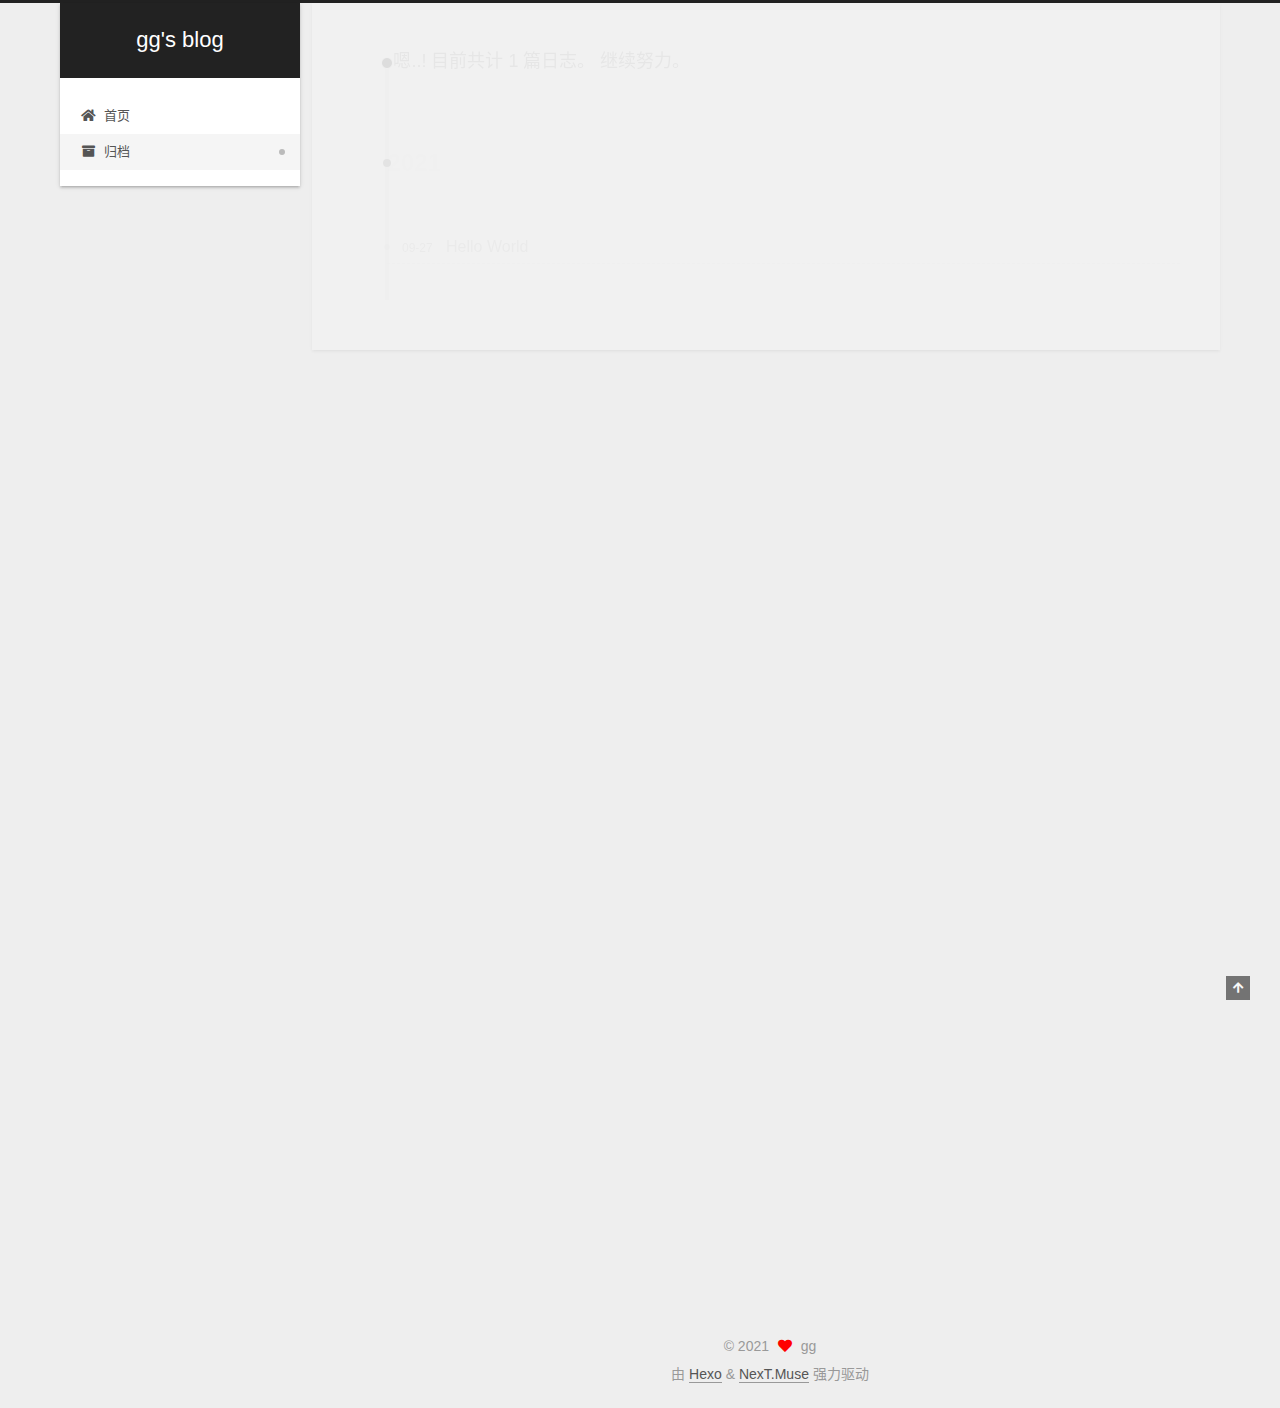
<file: archives/2021/index.html>
<!DOCTYPE html>
<html lang="zh-CN">
<head>
  <meta charset="UTF-8">
<meta name="viewport" content="width=device-width, initial-scale=1, maximum-scale=2">
<meta name="theme-color" content="#222">
<meta name="generator" content="Hexo 5.4.0">
  <link rel="apple-touch-icon" sizes="180x180" href="/images/apple-touch-icon-next.png">
  <link rel="icon" type="image/png" sizes="32x32" href="/images/favicon-32x32-next.png">
  <link rel="icon" type="image/png" sizes="16x16" href="/images/favicon-16x16-next.png">
  <link rel="mask-icon" href="/images/logo.svg" color="#222">

<link rel="stylesheet" href="/css/main.css">


<link rel="stylesheet" href="/lib/font-awesome/css/all.min.css">

<script id="hexo-configurations">
    var NexT = window.NexT || {};
    var CONFIG = {"hostname":"zhixinguo.top","root":"/","scheme":"Muse","version":"7.8.0","exturl":false,"sidebar":{"position":"left","display":"post","padding":18,"offset":12,"onmobile":false},"copycode":{"enable":false,"show_result":false,"style":null},"back2top":{"enable":true,"sidebar":false,"scrollpercent":false},"bookmark":{"enable":false,"color":"#222","save":"auto"},"fancybox":false,"mediumzoom":false,"lazyload":false,"pangu":false,"comments":{"style":"tabs","active":null,"storage":true,"lazyload":false,"nav":null},"algolia":{"hits":{"per_page":10},"labels":{"input_placeholder":"Search for Posts","hits_empty":"We didn't find any results for the search: ${query}","hits_stats":"${hits} results found in ${time} ms"}},"localsearch":{"enable":false,"trigger":"auto","top_n_per_article":1,"unescape":false,"preload":false},"motion":{"enable":true,"async":false,"transition":{"post_block":"fadeIn","post_header":"slideDownIn","post_body":"slideDownIn","coll_header":"slideLeftIn","sidebar":"slideUpIn"}}};
  </script>

  <meta name="description" content="记不住你的名字">
<meta property="og:type" content="website">
<meta property="og:title" content="gg&#39;s blog">
<meta property="og:url" content="http://zhixinguo.top/archives/2021/index.html">
<meta property="og:site_name" content="gg&#39;s blog">
<meta property="og:description" content="记不住你的名字">
<meta property="og:locale" content="zh_CN">
<meta property="article:author" content="gg">
<meta name="twitter:card" content="summary">

<link rel="canonical" href="http://zhixinguo.top/archives/2021/">


<script id="page-configurations">
  // https://hexo.io/docs/variables.html
  CONFIG.page = {
    sidebar: "",
    isHome : false,
    isPost : false,
    lang   : 'zh-CN'
  };
</script>

  <title>归档 | gg's blog</title>
  






  <noscript>
  <style>
  .use-motion .brand,
  .use-motion .menu-item,
  .sidebar-inner,
  .use-motion .post-block,
  .use-motion .pagination,
  .use-motion .comments,
  .use-motion .post-header,
  .use-motion .post-body,
  .use-motion .collection-header { opacity: initial; }

  .use-motion .site-title,
  .use-motion .site-subtitle {
    opacity: initial;
    top: initial;
  }

  .use-motion .logo-line-before i { left: initial; }
  .use-motion .logo-line-after i { right: initial; }
  </style>
</noscript>

</head>

<body itemscope itemtype="http://schema.org/WebPage">
  <div class="container use-motion">
    <div class="headband"></div>

    <header class="header" itemscope itemtype="http://schema.org/WPHeader">
      <div class="header-inner"><div class="site-brand-container">
  <div class="site-nav-toggle">
    <div class="toggle" aria-label="切换导航栏">
      <span class="toggle-line toggle-line-first"></span>
      <span class="toggle-line toggle-line-middle"></span>
      <span class="toggle-line toggle-line-last"></span>
    </div>
  </div>

  <div class="site-meta">

    <a href="/" class="brand" rel="start">
      <span class="logo-line-before"><i></i></span>
      <h1 class="site-title">gg's blog</h1>
      <span class="logo-line-after"><i></i></span>
    </a>
  </div>

  <div class="site-nav-right">
    <div class="toggle popup-trigger">
    </div>
  </div>
</div>




<nav class="site-nav">
  <ul id="menu" class="main-menu menu">
        <li class="menu-item menu-item-home">

    <a href="/" rel="section"><i class="fa fa-home fa-fw"></i>首页</a>

  </li>
        <li class="menu-item menu-item-archives">

    <a href="/archives/" rel="section"><i class="fa fa-archive fa-fw"></i>归档</a>

  </li>
  </ul>
</nav>




</div>
    </header>

    
  <div class="back-to-top">
    <i class="fa fa-arrow-up"></i>
    <span>0%</span>
  </div>


    <main class="main">
      <div class="main-inner">
        <div class="content-wrap">
          

          <div class="content archive">
            

  
  
  
  <div class="post-block">
    <div class="posts-collapse">
      <div class="collection-title">
        <span class="collection-header">嗯..! 目前共计 1 篇日志。 继续努力。</span>
      </div>

      
    <div class="collection-year">
      <span class="collection-header">2021</span>
    </div>

  <article itemscope itemtype="http://schema.org/Article">
    <header class="post-header">

      <div class="post-meta">
        <time itemprop="dateCreated"
              datetime="2021-09-27T14:07:11+08:00"
              content="2021-09-27">
          09-27
        </time>
      </div>

      <div class="post-title">
          <a class="post-title-link" href="/2021/09/27/hello-world/" itemprop="url">
            <span itemprop="name">Hello World</span>
          </a>
      </div>

    </header>
  </article>


    </div>
  </div>
  
  
  

  



          </div>
          

<script>
  window.addEventListener('tabs:register', () => {
    let { activeClass } = CONFIG.comments;
    if (CONFIG.comments.storage) {
      activeClass = localStorage.getItem('comments_active') || activeClass;
    }
    if (activeClass) {
      let activeTab = document.querySelector(`a[href="#comment-${activeClass}"]`);
      if (activeTab) {
        activeTab.click();
      }
    }
  });
  if (CONFIG.comments.storage) {
    window.addEventListener('tabs:click', event => {
      if (!event.target.matches('.tabs-comment .tab-content .tab-pane')) return;
      let commentClass = event.target.classList[1];
      localStorage.setItem('comments_active', commentClass);
    });
  }
</script>

        </div>
          
  
  <div class="toggle sidebar-toggle">
    <span class="toggle-line toggle-line-first"></span>
    <span class="toggle-line toggle-line-middle"></span>
    <span class="toggle-line toggle-line-last"></span>
  </div>

  <aside class="sidebar">
    <div class="sidebar-inner">

      <ul class="sidebar-nav motion-element">
        <li class="sidebar-nav-toc">
          文章目录
        </li>
        <li class="sidebar-nav-overview">
          站点概览
        </li>
      </ul>

      <!--noindex-->
      <div class="post-toc-wrap sidebar-panel">
      </div>
      <!--/noindex-->

      <div class="site-overview-wrap sidebar-panel">
        <div class="site-author motion-element" itemprop="author" itemscope itemtype="http://schema.org/Person">
  <p class="site-author-name" itemprop="name">gg</p>
  <div class="site-description" itemprop="description">记不住你的名字</div>
</div>
<div class="site-state-wrap motion-element">
  <nav class="site-state">
      <div class="site-state-item site-state-posts">
          <a href="/archives/">
        
          <span class="site-state-item-count">1</span>
          <span class="site-state-item-name">日志</span>
        </a>
      </div>
  </nav>
</div>



      </div>

    </div>
  </aside>
  <div id="sidebar-dimmer"></div>


      </div>
    </main>

    <footer class="footer">
      <div class="footer-inner">
        

        

<div class="copyright">
  
  &copy; 
  <span itemprop="copyrightYear">2021</span>
  <span class="with-love">
    <i class="fa fa-heart"></i>
  </span>
  <span class="author" itemprop="copyrightHolder">gg</span>
</div>
  <div class="powered-by">由 <a href="https://hexo.io/" class="theme-link" rel="noopener" target="_blank">Hexo</a> & <a href="https://muse.theme-next.org/" class="theme-link" rel="noopener" target="_blank">NexT.Muse</a> 强力驱动
  </div>

        








      </div>
    </footer>
  </div>

  
  <script src="/lib/anime.min.js"></script>
  <script src="/lib/velocity/velocity.min.js"></script>
  <script src="/lib/velocity/velocity.ui.min.js"></script>

<script src="/js/utils.js"></script>

<script src="/js/motion.js"></script>


<script src="/js/schemes/muse.js"></script>


<script src="/js/next-boot.js"></script>




  















  

  

</body>
</html>
</file>
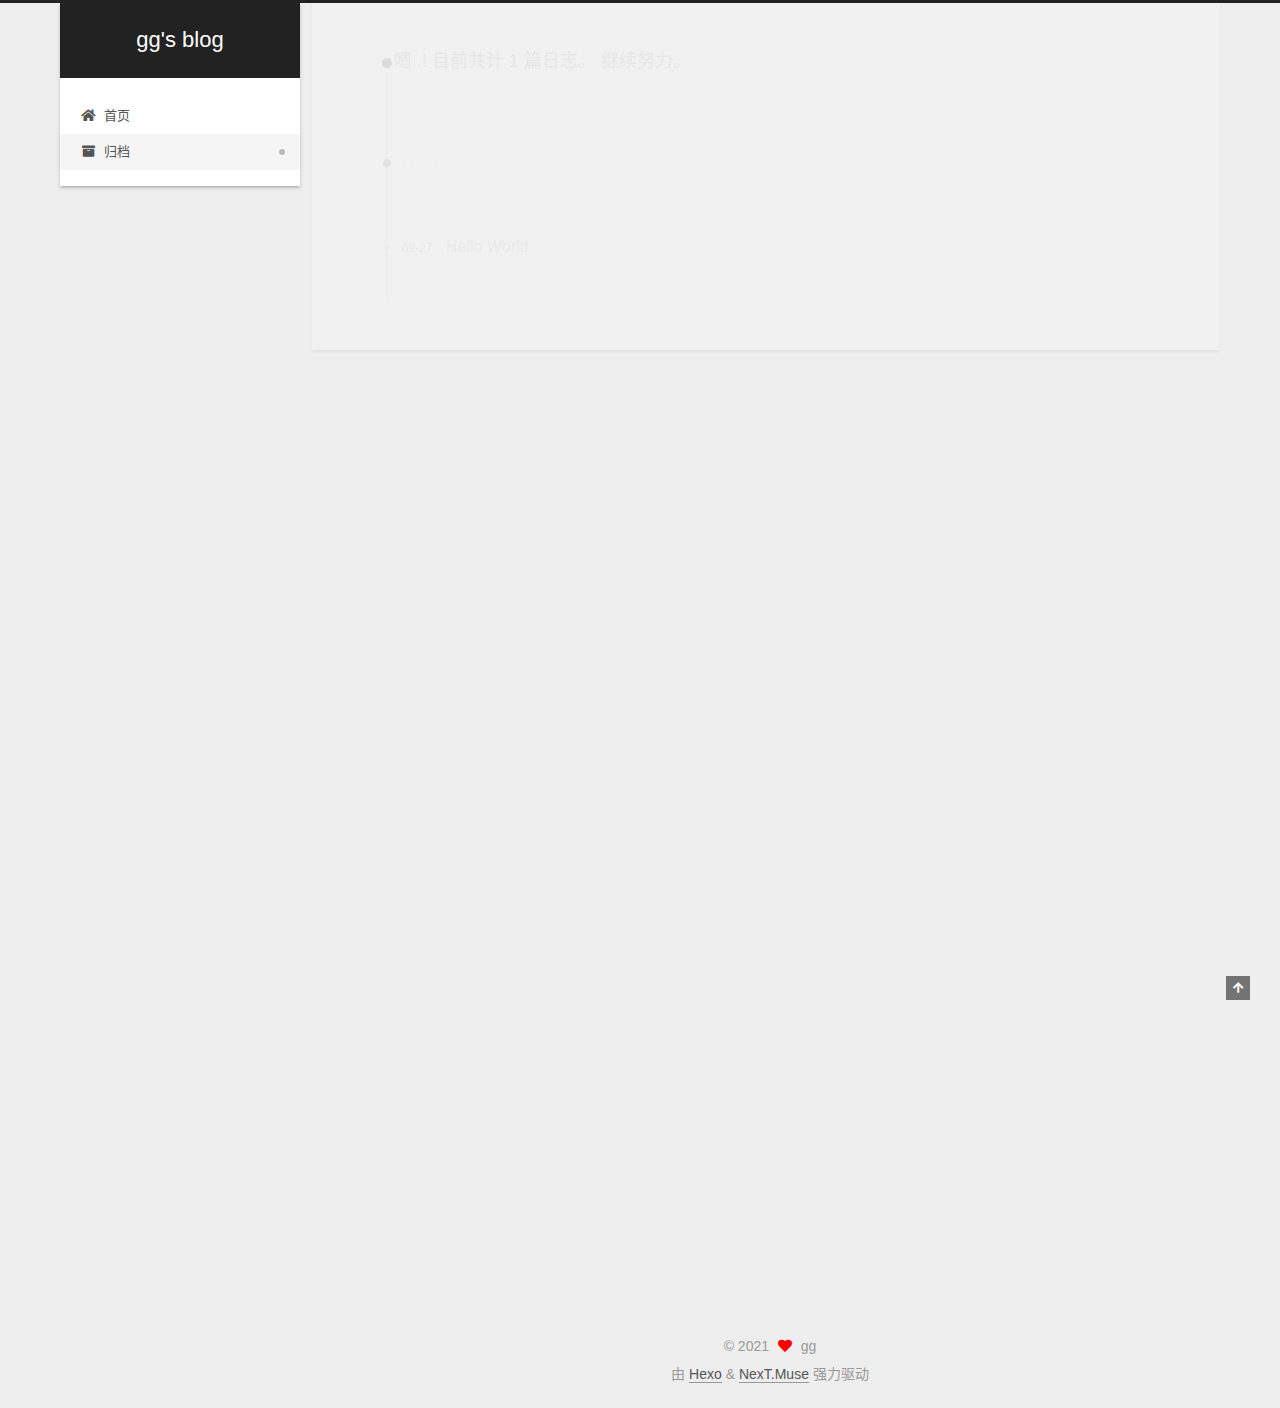
<file: archives/2021/09/index.html>
<!DOCTYPE html>
<html lang="zh-CN">
<head>
  <meta charset="UTF-8">
<meta name="viewport" content="width=device-width, initial-scale=1, maximum-scale=2">
<meta name="theme-color" content="#222">
<meta name="generator" content="Hexo 5.4.0">
  <link rel="apple-touch-icon" sizes="180x180" href="/images/apple-touch-icon-next.png">
  <link rel="icon" type="image/png" sizes="32x32" href="/images/favicon-32x32-next.png">
  <link rel="icon" type="image/png" sizes="16x16" href="/images/favicon-16x16-next.png">
  <link rel="mask-icon" href="/images/logo.svg" color="#222">

<link rel="stylesheet" href="/css/main.css">


<link rel="stylesheet" href="/lib/font-awesome/css/all.min.css">

<script id="hexo-configurations">
    var NexT = window.NexT || {};
    var CONFIG = {"hostname":"zhixinguo.top","root":"/","scheme":"Muse","version":"7.8.0","exturl":false,"sidebar":{"position":"left","display":"post","padding":18,"offset":12,"onmobile":false},"copycode":{"enable":false,"show_result":false,"style":null},"back2top":{"enable":true,"sidebar":false,"scrollpercent":false},"bookmark":{"enable":false,"color":"#222","save":"auto"},"fancybox":false,"mediumzoom":false,"lazyload":false,"pangu":false,"comments":{"style":"tabs","active":null,"storage":true,"lazyload":false,"nav":null},"algolia":{"hits":{"per_page":10},"labels":{"input_placeholder":"Search for Posts","hits_empty":"We didn't find any results for the search: ${query}","hits_stats":"${hits} results found in ${time} ms"}},"localsearch":{"enable":false,"trigger":"auto","top_n_per_article":1,"unescape":false,"preload":false},"motion":{"enable":true,"async":false,"transition":{"post_block":"fadeIn","post_header":"slideDownIn","post_body":"slideDownIn","coll_header":"slideLeftIn","sidebar":"slideUpIn"}}};
  </script>

  <meta name="description" content="记不住你的名字">
<meta property="og:type" content="website">
<meta property="og:title" content="gg&#39;s blog">
<meta property="og:url" content="http://zhixinguo.top/archives/2021/09/index.html">
<meta property="og:site_name" content="gg&#39;s blog">
<meta property="og:description" content="记不住你的名字">
<meta property="og:locale" content="zh_CN">
<meta property="article:author" content="gg">
<meta name="twitter:card" content="summary">

<link rel="canonical" href="http://zhixinguo.top/archives/2021/09/">


<script id="page-configurations">
  // https://hexo.io/docs/variables.html
  CONFIG.page = {
    sidebar: "",
    isHome : false,
    isPost : false,
    lang   : 'zh-CN'
  };
</script>

  <title>归档 | gg's blog</title>
  






  <noscript>
  <style>
  .use-motion .brand,
  .use-motion .menu-item,
  .sidebar-inner,
  .use-motion .post-block,
  .use-motion .pagination,
  .use-motion .comments,
  .use-motion .post-header,
  .use-motion .post-body,
  .use-motion .collection-header { opacity: initial; }

  .use-motion .site-title,
  .use-motion .site-subtitle {
    opacity: initial;
    top: initial;
  }

  .use-motion .logo-line-before i { left: initial; }
  .use-motion .logo-line-after i { right: initial; }
  </style>
</noscript>

</head>

<body itemscope itemtype="http://schema.org/WebPage">
  <div class="container use-motion">
    <div class="headband"></div>

    <header class="header" itemscope itemtype="http://schema.org/WPHeader">
      <div class="header-inner"><div class="site-brand-container">
  <div class="site-nav-toggle">
    <div class="toggle" aria-label="切换导航栏">
      <span class="toggle-line toggle-line-first"></span>
      <span class="toggle-line toggle-line-middle"></span>
      <span class="toggle-line toggle-line-last"></span>
    </div>
  </div>

  <div class="site-meta">

    <a href="/" class="brand" rel="start">
      <span class="logo-line-before"><i></i></span>
      <h1 class="site-title">gg's blog</h1>
      <span class="logo-line-after"><i></i></span>
    </a>
  </div>

  <div class="site-nav-right">
    <div class="toggle popup-trigger">
    </div>
  </div>
</div>




<nav class="site-nav">
  <ul id="menu" class="main-menu menu">
        <li class="menu-item menu-item-home">

    <a href="/" rel="section"><i class="fa fa-home fa-fw"></i>首页</a>

  </li>
        <li class="menu-item menu-item-archives">

    <a href="/archives/" rel="section"><i class="fa fa-archive fa-fw"></i>归档</a>

  </li>
  </ul>
</nav>




</div>
    </header>

    
  <div class="back-to-top">
    <i class="fa fa-arrow-up"></i>
    <span>0%</span>
  </div>


    <main class="main">
      <div class="main-inner">
        <div class="content-wrap">
          

          <div class="content archive">
            

  
  
  
  <div class="post-block">
    <div class="posts-collapse">
      <div class="collection-title">
        <span class="collection-header">嗯..! 目前共计 1 篇日志。 继续努力。</span>
      </div>

      
    <div class="collection-year">
      <span class="collection-header">2021</span>
    </div>

  <article itemscope itemtype="http://schema.org/Article">
    <header class="post-header">

      <div class="post-meta">
        <time itemprop="dateCreated"
              datetime="2021-09-27T14:07:11+08:00"
              content="2021-09-27">
          09-27
        </time>
      </div>

      <div class="post-title">
          <a class="post-title-link" href="/2021/09/27/hello-world/" itemprop="url">
            <span itemprop="name">Hello World</span>
          </a>
      </div>

    </header>
  </article>


    </div>
  </div>
  
  
  

  



          </div>
          

<script>
  window.addEventListener('tabs:register', () => {
    let { activeClass } = CONFIG.comments;
    if (CONFIG.comments.storage) {
      activeClass = localStorage.getItem('comments_active') || activeClass;
    }
    if (activeClass) {
      let activeTab = document.querySelector(`a[href="#comment-${activeClass}"]`);
      if (activeTab) {
        activeTab.click();
      }
    }
  });
  if (CONFIG.comments.storage) {
    window.addEventListener('tabs:click', event => {
      if (!event.target.matches('.tabs-comment .tab-content .tab-pane')) return;
      let commentClass = event.target.classList[1];
      localStorage.setItem('comments_active', commentClass);
    });
  }
</script>

        </div>
          
  
  <div class="toggle sidebar-toggle">
    <span class="toggle-line toggle-line-first"></span>
    <span class="toggle-line toggle-line-middle"></span>
    <span class="toggle-line toggle-line-last"></span>
  </div>

  <aside class="sidebar">
    <div class="sidebar-inner">

      <ul class="sidebar-nav motion-element">
        <li class="sidebar-nav-toc">
          文章目录
        </li>
        <li class="sidebar-nav-overview">
          站点概览
        </li>
      </ul>

      <!--noindex-->
      <div class="post-toc-wrap sidebar-panel">
      </div>
      <!--/noindex-->

      <div class="site-overview-wrap sidebar-panel">
        <div class="site-author motion-element" itemprop="author" itemscope itemtype="http://schema.org/Person">
  <p class="site-author-name" itemprop="name">gg</p>
  <div class="site-description" itemprop="description">记不住你的名字</div>
</div>
<div class="site-state-wrap motion-element">
  <nav class="site-state">
      <div class="site-state-item site-state-posts">
          <a href="/archives/">
        
          <span class="site-state-item-count">1</span>
          <span class="site-state-item-name">日志</span>
        </a>
      </div>
  </nav>
</div>



      </div>

    </div>
  </aside>
  <div id="sidebar-dimmer"></div>


      </div>
    </main>

    <footer class="footer">
      <div class="footer-inner">
        

        

<div class="copyright">
  
  &copy; 
  <span itemprop="copyrightYear">2021</span>
  <span class="with-love">
    <i class="fa fa-heart"></i>
  </span>
  <span class="author" itemprop="copyrightHolder">gg</span>
</div>
  <div class="powered-by">由 <a href="https://hexo.io/" class="theme-link" rel="noopener" target="_blank">Hexo</a> & <a href="https://muse.theme-next.org/" class="theme-link" rel="noopener" target="_blank">NexT.Muse</a> 强力驱动
  </div>

        








      </div>
    </footer>
  </div>

  
  <script src="/lib/anime.min.js"></script>
  <script src="/lib/velocity/velocity.min.js"></script>
  <script src="/lib/velocity/velocity.ui.min.js"></script>

<script src="/js/utils.js"></script>

<script src="/js/motion.js"></script>


<script src="/js/schemes/muse.js"></script>


<script src="/js/next-boot.js"></script>




  















  

  

</body>
</html>
</file>
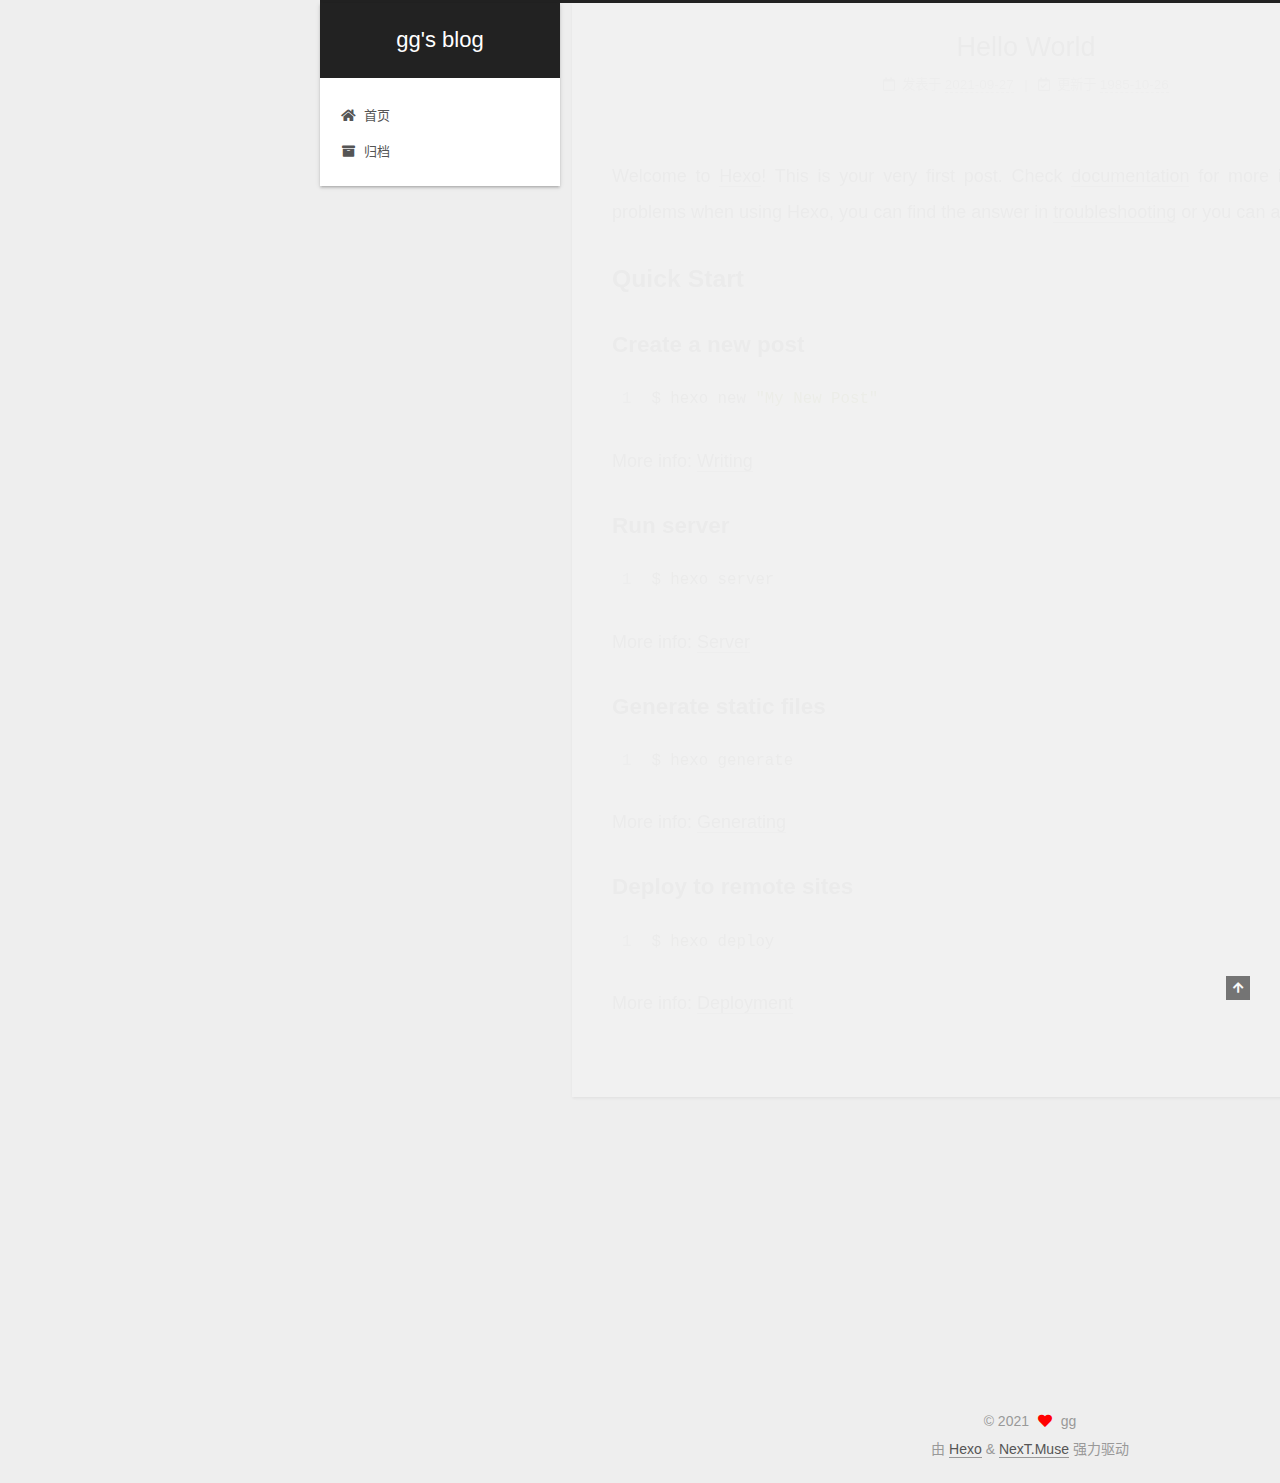
<file: 2021/09/27/hello-world/index.html>
<!DOCTYPE html>
<html lang="zh-CN">
<head>
  <meta charset="UTF-8">
<meta name="viewport" content="width=device-width, initial-scale=1, maximum-scale=2">
<meta name="theme-color" content="#222">
<meta name="generator" content="Hexo 5.4.0">
  <link rel="apple-touch-icon" sizes="180x180" href="/images/apple-touch-icon-next.png">
  <link rel="icon" type="image/png" sizes="32x32" href="/images/favicon-32x32-next.png">
  <link rel="icon" type="image/png" sizes="16x16" href="/images/favicon-16x16-next.png">
  <link rel="mask-icon" href="/images/logo.svg" color="#222">

<link rel="stylesheet" href="/css/main.css">


<link rel="stylesheet" href="/lib/font-awesome/css/all.min.css">

<script id="hexo-configurations">
    var NexT = window.NexT || {};
    var CONFIG = {"hostname":"zhixinguo.top","root":"/","scheme":"Muse","version":"7.8.0","exturl":false,"sidebar":{"position":"left","display":"post","padding":18,"offset":12,"onmobile":false},"copycode":{"enable":false,"show_result":false,"style":null},"back2top":{"enable":true,"sidebar":false,"scrollpercent":false},"bookmark":{"enable":false,"color":"#222","save":"auto"},"fancybox":false,"mediumzoom":false,"lazyload":false,"pangu":false,"comments":{"style":"tabs","active":null,"storage":true,"lazyload":false,"nav":null},"algolia":{"hits":{"per_page":10},"labels":{"input_placeholder":"Search for Posts","hits_empty":"We didn't find any results for the search: ${query}","hits_stats":"${hits} results found in ${time} ms"}},"localsearch":{"enable":false,"trigger":"auto","top_n_per_article":1,"unescape":false,"preload":false},"motion":{"enable":true,"async":false,"transition":{"post_block":"fadeIn","post_header":"slideDownIn","post_body":"slideDownIn","coll_header":"slideLeftIn","sidebar":"slideUpIn"}}};
  </script>

  <meta name="description" content="Welcome to Hexo! This is your very first post. Check documentation for more info. If you get any problems when using Hexo, you can find the answer in troubleshooting or you can ask me on GitHub. Quick">
<meta property="og:type" content="article">
<meta property="og:title" content="Hello World">
<meta property="og:url" content="http://zhixinguo.top/2021/09/27/hello-world/index.html">
<meta property="og:site_name" content="gg&#39;s blog">
<meta property="og:description" content="Welcome to Hexo! This is your very first post. Check documentation for more info. If you get any problems when using Hexo, you can find the answer in troubleshooting or you can ask me on GitHub. Quick">
<meta property="og:locale" content="zh_CN">
<meta property="article:published_time" content="2021-09-27T06:07:11.278Z">
<meta property="article:modified_time" content="1985-10-26T08:15:00.000Z">
<meta property="article:author" content="gg">
<meta name="twitter:card" content="summary">

<link rel="canonical" href="http://zhixinguo.top/2021/09/27/hello-world/">


<script id="page-configurations">
  // https://hexo.io/docs/variables.html
  CONFIG.page = {
    sidebar: "",
    isHome : false,
    isPost : true,
    lang   : 'zh-CN'
  };
</script>

  <title>Hello World | gg's blog</title>
  






  <noscript>
  <style>
  .use-motion .brand,
  .use-motion .menu-item,
  .sidebar-inner,
  .use-motion .post-block,
  .use-motion .pagination,
  .use-motion .comments,
  .use-motion .post-header,
  .use-motion .post-body,
  .use-motion .collection-header { opacity: initial; }

  .use-motion .site-title,
  .use-motion .site-subtitle {
    opacity: initial;
    top: initial;
  }

  .use-motion .logo-line-before i { left: initial; }
  .use-motion .logo-line-after i { right: initial; }
  </style>
</noscript>

</head>

<body itemscope itemtype="http://schema.org/WebPage">
  <div class="container use-motion">
    <div class="headband"></div>

    <header class="header" itemscope itemtype="http://schema.org/WPHeader">
      <div class="header-inner"><div class="site-brand-container">
  <div class="site-nav-toggle">
    <div class="toggle" aria-label="切换导航栏">
      <span class="toggle-line toggle-line-first"></span>
      <span class="toggle-line toggle-line-middle"></span>
      <span class="toggle-line toggle-line-last"></span>
    </div>
  </div>

  <div class="site-meta">

    <a href="/" class="brand" rel="start">
      <span class="logo-line-before"><i></i></span>
      <h1 class="site-title">gg's blog</h1>
      <span class="logo-line-after"><i></i></span>
    </a>
  </div>

  <div class="site-nav-right">
    <div class="toggle popup-trigger">
    </div>
  </div>
</div>




<nav class="site-nav">
  <ul id="menu" class="main-menu menu">
        <li class="menu-item menu-item-home">

    <a href="/" rel="section"><i class="fa fa-home fa-fw"></i>首页</a>

  </li>
        <li class="menu-item menu-item-archives">

    <a href="/archives/" rel="section"><i class="fa fa-archive fa-fw"></i>归档</a>

  </li>
  </ul>
</nav>




</div>
    </header>

    
  <div class="back-to-top">
    <i class="fa fa-arrow-up"></i>
    <span>0%</span>
  </div>


    <main class="main">
      <div class="main-inner">
        <div class="content-wrap">
          

          <div class="content post posts-expand">
            

    
  
  
  <article itemscope itemtype="http://schema.org/Article" class="post-block" lang="zh-CN">
    <link itemprop="mainEntityOfPage" href="http://zhixinguo.top/2021/09/27/hello-world/">

    <span hidden itemprop="author" itemscope itemtype="http://schema.org/Person">
      <meta itemprop="image" content="/images/avatar.gif">
      <meta itemprop="name" content="gg">
      <meta itemprop="description" content="记不住你的名字">
    </span>

    <span hidden itemprop="publisher" itemscope itemtype="http://schema.org/Organization">
      <meta itemprop="name" content="gg's blog">
    </span>
      <header class="post-header">
        <h1 class="post-title" itemprop="name headline">
          Hello World
        </h1>

        <div class="post-meta">
            <span class="post-meta-item">
              <span class="post-meta-item-icon">
                <i class="far fa-calendar"></i>
              </span>
              <span class="post-meta-item-text">发表于</span>

              <time title="创建时间：2021-09-27 14:07:11" itemprop="dateCreated datePublished" datetime="2021-09-27T14:07:11+08:00">2021-09-27</time>
            </span>
              <span class="post-meta-item">
                <span class="post-meta-item-icon">
                  <i class="far fa-calendar-check"></i>
                </span>
                <span class="post-meta-item-text">更新于</span>
                <time title="修改时间：1985-10-26 16:15:00" itemprop="dateModified" datetime="1985-10-26T16:15:00+08:00">1985-10-26</time>
              </span>

          

        </div>
      </header>

    
    
    
    <div class="post-body" itemprop="articleBody">

      
        <p>Welcome to <a target="_blank" rel="noopener" href="https://hexo.io/">Hexo</a>! This is your very first post. Check <a target="_blank" rel="noopener" href="https://hexo.io/docs/">documentation</a> for more info. If you get any problems when using Hexo, you can find the answer in <a target="_blank" rel="noopener" href="https://hexo.io/docs/troubleshooting.html">troubleshooting</a> or you can ask me on <a target="_blank" rel="noopener" href="https://github.com/hexojs/hexo/issues">GitHub</a>.</p>
<h2 id="Quick-Start"><a href="#Quick-Start" class="headerlink" title="Quick Start"></a>Quick Start</h2><h3 id="Create-a-new-post"><a href="#Create-a-new-post" class="headerlink" title="Create a new post"></a>Create a new post</h3><figure class="highlight bash"><table><tr><td class="gutter"><pre><span class="line">1</span><br></pre></td><td class="code"><pre><span class="line">$ hexo new <span class="string">&quot;My New Post&quot;</span></span><br></pre></td></tr></table></figure>

<p>More info: <a target="_blank" rel="noopener" href="https://hexo.io/docs/writing.html">Writing</a></p>
<h3 id="Run-server"><a href="#Run-server" class="headerlink" title="Run server"></a>Run server</h3><figure class="highlight bash"><table><tr><td class="gutter"><pre><span class="line">1</span><br></pre></td><td class="code"><pre><span class="line">$ hexo server</span><br></pre></td></tr></table></figure>

<p>More info: <a target="_blank" rel="noopener" href="https://hexo.io/docs/server.html">Server</a></p>
<h3 id="Generate-static-files"><a href="#Generate-static-files" class="headerlink" title="Generate static files"></a>Generate static files</h3><figure class="highlight bash"><table><tr><td class="gutter"><pre><span class="line">1</span><br></pre></td><td class="code"><pre><span class="line">$ hexo generate</span><br></pre></td></tr></table></figure>

<p>More info: <a target="_blank" rel="noopener" href="https://hexo.io/docs/generating.html">Generating</a></p>
<h3 id="Deploy-to-remote-sites"><a href="#Deploy-to-remote-sites" class="headerlink" title="Deploy to remote sites"></a>Deploy to remote sites</h3><figure class="highlight bash"><table><tr><td class="gutter"><pre><span class="line">1</span><br></pre></td><td class="code"><pre><span class="line">$ hexo deploy</span><br></pre></td></tr></table></figure>

<p>More info: <a target="_blank" rel="noopener" href="https://hexo.io/docs/one-command-deployment.html">Deployment</a></p>

    </div>

    
    
    

      <footer class="post-footer">

        


        
      </footer>
    
  </article>
  
  
  



          </div>
          

<script>
  window.addEventListener('tabs:register', () => {
    let { activeClass } = CONFIG.comments;
    if (CONFIG.comments.storage) {
      activeClass = localStorage.getItem('comments_active') || activeClass;
    }
    if (activeClass) {
      let activeTab = document.querySelector(`a[href="#comment-${activeClass}"]`);
      if (activeTab) {
        activeTab.click();
      }
    }
  });
  if (CONFIG.comments.storage) {
    window.addEventListener('tabs:click', event => {
      if (!event.target.matches('.tabs-comment .tab-content .tab-pane')) return;
      let commentClass = event.target.classList[1];
      localStorage.setItem('comments_active', commentClass);
    });
  }
</script>

        </div>
          
  
  <div class="toggle sidebar-toggle">
    <span class="toggle-line toggle-line-first"></span>
    <span class="toggle-line toggle-line-middle"></span>
    <span class="toggle-line toggle-line-last"></span>
  </div>

  <aside class="sidebar">
    <div class="sidebar-inner">

      <ul class="sidebar-nav motion-element">
        <li class="sidebar-nav-toc">
          文章目录
        </li>
        <li class="sidebar-nav-overview">
          站点概览
        </li>
      </ul>

      <!--noindex-->
      <div class="post-toc-wrap sidebar-panel">
          <div class="post-toc motion-element"><ol class="nav"><li class="nav-item nav-level-2"><a class="nav-link" href="#Quick-Start"><span class="nav-number">1.</span> <span class="nav-text">Quick Start</span></a><ol class="nav-child"><li class="nav-item nav-level-3"><a class="nav-link" href="#Create-a-new-post"><span class="nav-number">1.1.</span> <span class="nav-text">Create a new post</span></a></li><li class="nav-item nav-level-3"><a class="nav-link" href="#Run-server"><span class="nav-number">1.2.</span> <span class="nav-text">Run server</span></a></li><li class="nav-item nav-level-3"><a class="nav-link" href="#Generate-static-files"><span class="nav-number">1.3.</span> <span class="nav-text">Generate static files</span></a></li><li class="nav-item nav-level-3"><a class="nav-link" href="#Deploy-to-remote-sites"><span class="nav-number">1.4.</span> <span class="nav-text">Deploy to remote sites</span></a></li></ol></li></ol></div>
      </div>
      <!--/noindex-->

      <div class="site-overview-wrap sidebar-panel">
        <div class="site-author motion-element" itemprop="author" itemscope itemtype="http://schema.org/Person">
  <p class="site-author-name" itemprop="name">gg</p>
  <div class="site-description" itemprop="description">记不住你的名字</div>
</div>
<div class="site-state-wrap motion-element">
  <nav class="site-state">
      <div class="site-state-item site-state-posts">
          <a href="/archives/">
        
          <span class="site-state-item-count">1</span>
          <span class="site-state-item-name">日志</span>
        </a>
      </div>
  </nav>
</div>



      </div>

    </div>
  </aside>
  <div id="sidebar-dimmer"></div>


      </div>
    </main>

    <footer class="footer">
      <div class="footer-inner">
        

        

<div class="copyright">
  
  &copy; 
  <span itemprop="copyrightYear">2021</span>
  <span class="with-love">
    <i class="fa fa-heart"></i>
  </span>
  <span class="author" itemprop="copyrightHolder">gg</span>
</div>
  <div class="powered-by">由 <a href="https://hexo.io/" class="theme-link" rel="noopener" target="_blank">Hexo</a> & <a href="https://muse.theme-next.org/" class="theme-link" rel="noopener" target="_blank">NexT.Muse</a> 强力驱动
  </div>

        








      </div>
    </footer>
  </div>

  
  <script src="/lib/anime.min.js"></script>
  <script src="/lib/velocity/velocity.min.js"></script>
  <script src="/lib/velocity/velocity.ui.min.js"></script>

<script src="/js/utils.js"></script>

<script src="/js/motion.js"></script>


<script src="/js/schemes/muse.js"></script>


<script src="/js/next-boot.js"></script>




  















  

  

</body>
</html>
</file>
<file: css/main.css>
:root {
  --body-bg-color: #eee;
  --content-bg-color: #fff;
  --card-bg-color: #f5f5f5;
  --text-color: #555;
  --blockquote-color: #666;
  --link-color: #555;
  --link-hover-color: #222;
  --brand-color: #fff;
  --brand-hover-color: #fff;
  --table-row-odd-bg-color: #f9f9f9;
  --table-row-hover-bg-color: #f5f5f5;
  --menu-item-bg-color: #f5f5f5;
  --btn-default-bg: #fff;
  --btn-default-color: #555;
  --btn-default-border-color: #555;
  --btn-default-hover-bg: #222;
  --btn-default-hover-color: #fff;
  --btn-default-hover-border-color: #222;
}
html {
  line-height: 1.15; /* 1 */
  -webkit-text-size-adjust: 100%; /* 2 */
}
body {
  margin: 0;
}
main {
  display: block;
}
h1 {
  font-size: 2em;
  margin: 0.67em 0;
}
hr {
  box-sizing: content-box; /* 1 */
  height: 0; /* 1 */
  overflow: visible; /* 2 */
}
pre {
  font-family: monospace, monospace; /* 1 */
  font-size: 1em; /* 2 */
}
a {
  background: transparent;
}
abbr[title] {
  border-bottom: none; /* 1 */
  text-decoration: underline; /* 2 */
  text-decoration: underline dotted; /* 2 */
}
b,
strong {
  font-weight: bolder;
}
code,
kbd,
samp {
  font-family: monospace, monospace; /* 1 */
  font-size: 1em; /* 2 */
}
small {
  font-size: 80%;
}
sub,
sup {
  font-size: 75%;
  line-height: 0;
  position: relative;
  vertical-align: baseline;
}
sub {
  bottom: -0.25em;
}
sup {
  top: -0.5em;
}
img {
  border-style: none;
}
button,
input,
optgroup,
select,
textarea {
  font-family: inherit; /* 1 */
  font-size: 100%; /* 1 */
  line-height: 1.15; /* 1 */
  margin: 0; /* 2 */
}
button,
input {
/* 1 */
  overflow: visible;
}
button,
select {
/* 1 */
  text-transform: none;
}
button,
[type='button'],
[type='reset'],
[type='submit'] {
  -webkit-appearance: button;
}
button::-moz-focus-inner,
[type='button']::-moz-focus-inner,
[type='reset']::-moz-focus-inner,
[type='submit']::-moz-focus-inner {
  border-style: none;
  padding: 0;
}
button:-moz-focusring,
[type='button']:-moz-focusring,
[type='reset']:-moz-focusring,
[type='submit']:-moz-focusring {
  outline: 1px dotted ButtonText;
}
fieldset {
  padding: 0.35em 0.75em 0.625em;
}
legend {
  box-sizing: border-box; /* 1 */
  color: inherit; /* 2 */
  display: table; /* 1 */
  max-width: 100%; /* 1 */
  padding: 0; /* 3 */
  white-space: normal; /* 1 */
}
progress {
  vertical-align: baseline;
}
textarea {
  overflow: auto;
}
[type='checkbox'],
[type='radio'] {
  box-sizing: border-box; /* 1 */
  padding: 0; /* 2 */
}
[type='number']::-webkit-inner-spin-button,
[type='number']::-webkit-outer-spin-button {
  height: auto;
}
[type='search'] {
  outline-offset: -2px; /* 2 */
  -webkit-appearance: textfield; /* 1 */
}
[type='search']::-webkit-search-decoration {
  -webkit-appearance: none;
}
::-webkit-file-upload-button {
  font: inherit; /* 2 */
  -webkit-appearance: button; /* 1 */
}
details {
  display: block;
}
summary {
  display: list-item;
}
template {
  display: none;
}
[hidden] {
  display: none;
}
::selection {
  background: #262a30;
  color: #eee;
}
html,
body {
  height: 100%;
}
body {
  background: var(--body-bg-color);
  color: var(--text-color);
  font-family: 'Lato', "PingFang SC", "Microsoft YaHei", sans-serif;
  font-size: 1em;
  line-height: 2;
}
@media (max-width: 991px) {
  body {
    padding-left: 0 !important;
    padding-right: 0 !important;
  }
}
h1,
h2,
h3,
h4,
h5,
h6 {
  font-family: 'Lato', "PingFang SC", "Microsoft YaHei", sans-serif;
  font-weight: bold;
  line-height: 1.5;
  margin: 20px 0 15px;
}
h1 {
  font-size: 1.5em;
}
h2 {
  font-size: 1.375em;
}
h3 {
  font-size: 1.25em;
}
h4 {
  font-size: 1.125em;
}
h5 {
  font-size: 1em;
}
h6 {
  font-size: 0.875em;
}
p {
  margin: 0 0 20px 0;
}
a,
span.exturl {
  border-bottom: 1px solid #999;
  color: var(--link-color);
  outline: 0;
  text-decoration: none;
  overflow-wrap: break-word;
  word-wrap: break-word;
  cursor: pointer;
}
a:hover,
span.exturl:hover {
  border-bottom-color: var(--link-hover-color);
  color: var(--link-hover-color);
}
iframe,
img,
video {
  display: block;
  margin-left: auto;
  margin-right: auto;
  max-width: 100%;
}
hr {
  background-image: repeating-linear-gradient(-45deg, #ddd, #ddd 4px, transparent 4px, transparent 8px);
  border: 0;
  height: 3px;
  margin: 40px 0;
}
blockquote {
  border-left: 4px solid #ddd;
  color: var(--blockquote-color);
  margin: 0;
  padding: 0 15px;
}
blockquote cite::before {
  content: '-';
  padding: 0 5px;
}
dt {
  font-weight: bold;
}
dd {
  margin: 0;
  padding: 0;
}
kbd {
  background-color: #f5f5f5;
  background-image: linear-gradient(#eee, #fff, #eee);
  border: 1px solid #ccc;
  border-radius: 0.2em;
  box-shadow: 0.1em 0.1em 0.2em rgba(0,0,0,0.1);
  color: #555;
  font-family: inherit;
  padding: 0.1em 0.3em;
  white-space: nowrap;
}
.table-container {
  overflow: auto;
}
table {
  border-collapse: collapse;
  border-spacing: 0;
  font-size: 0.875em;
  margin: 0 0 20px 0;
  width: 100%;
}
tbody tr:nth-of-type(odd) {
  background: var(--table-row-odd-bg-color);
}
tbody tr:hover {
  background: var(--table-row-hover-bg-color);
}
caption,
th,
td {
  font-weight: normal;
  padding: 8px;
  vertical-align: middle;
}
th,
td {
  border: 1px solid #ddd;
  border-bottom: 3px solid #ddd;
}
th {
  font-weight: 700;
  padding-bottom: 10px;
}
td {
  border-bottom-width: 1px;
}
.btn {
  background: var(--btn-default-bg);
  border: 2px solid var(--btn-default-border-color);
  border-radius: 2px;
  color: var(--btn-default-color);
  display: inline-block;
  font-size: 0.875em;
  line-height: 2;
  padding: 0 20px;
  text-decoration: none;
  transition-property: background-color;
  transition-delay: 0s;
  transition-duration: 0.2s;
  transition-timing-function: ease-in-out;
}
.btn:hover {
  background: var(--btn-default-hover-bg);
  border-color: var(--btn-default-hover-border-color);
  color: var(--btn-default-hover-color);
}
.btn + .btn {
  margin: 0 0 8px 8px;
}
.btn .fa-fw {
  text-align: left;
  width: 1.285714285714286em;
}
.toggle {
  line-height: 0;
}
.toggle .toggle-line {
  background: #fff;
  display: inline-block;
  height: 2px;
  left: 0;
  position: relative;
  top: 0;
  transition: all 0.4s;
  vertical-align: top;
  width: 100%;
}
.toggle .toggle-line:not(:first-child) {
  margin-top: 3px;
}
.toggle.toggle-arrow .toggle-line-first {
  left: 50%;
  top: 2px;
  transform: rotate(45deg);
  width: 50%;
}
.toggle.toggle-arrow .toggle-line-middle {
  left: 2px;
  width: 90%;
}
.toggle.toggle-arrow .toggle-line-last {
  left: 50%;
  top: -2px;
  transform: rotate(-45deg);
  width: 50%;
}
.toggle.toggle-close .toggle-line-first {
  transform: rotate(-45deg);
  top: 5px;
}
.toggle.toggle-close .toggle-line-middle {
  opacity: 0;
}
.toggle.toggle-close .toggle-line-last {
  transform: rotate(45deg);
  top: -5px;
}
.highlight,
pre {
  background: #f7f7f7;
  color: #4d4d4c;
  line-height: 1.6;
  margin: 0 auto 20px;
}
pre,
code {
  font-family: consolas, Menlo, monospace, "PingFang SC", "Microsoft YaHei";
}
code {
  background: #eee;
  border-radius: 3px;
  color: #555;
  padding: 2px 4px;
  overflow-wrap: break-word;
  word-wrap: break-word;
}
.highlight *::selection {
  background: #d6d6d6;
}
.highlight pre {
  border: 0;
  margin: 0;
  padding: 10px 0;
}
.highlight table {
  border: 0;
  margin: 0;
  width: auto;
}
.highlight td {
  border: 0;
  padding: 0;
}
.highlight figcaption {
  background: #eff2f3;
  color: #4d4d4c;
  display: flex;
  font-size: 0.875em;
  justify-content: space-between;
  line-height: 1.2;
  padding: 0.5em;
}
.highlight figcaption a {
  color: #4d4d4c;
}
.highlight figcaption a:hover {
  border-bottom-color: #4d4d4c;
}
.highlight .gutter {
  -moz-user-select: none;
  -ms-user-select: none;
  -webkit-user-select: none;
  user-select: none;
}
.highlight .gutter pre {
  background: #eff2f3;
  color: #869194;
  padding-left: 10px;
  padding-right: 10px;
  text-align: right;
}
.highlight .code pre {
  background: #f7f7f7;
  padding-left: 10px;
  width: 100%;
}
.gist table {
  width: auto;
}
.gist table td {
  border: 0;
}
pre {
  overflow: auto;
  padding: 10px;
}
pre code {
  background: none;
  color: #4d4d4c;
  font-size: 0.875em;
  padding: 0;
  text-shadow: none;
}
pre .deletion {
  background: #fdd;
}
pre .addition {
  background: #dfd;
}
pre .meta {
  color: #eab700;
  -moz-user-select: none;
  -ms-user-select: none;
  -webkit-user-select: none;
  user-select: none;
}
pre .comment {
  color: #8e908c;
}
pre .variable,
pre .attribute,
pre .tag,
pre .name,
pre .regexp,
pre .ruby .constant,
pre .xml .tag .title,
pre .xml .pi,
pre .xml .doctype,
pre .html .doctype,
pre .css .id,
pre .css .class,
pre .css .pseudo {
  color: #c82829;
}
pre .number,
pre .preprocessor,
pre .built_in,
pre .builtin-name,
pre .literal,
pre .params,
pre .constant,
pre .command {
  color: #f5871f;
}
pre .ruby .class .title,
pre .css .rules .attribute,
pre .string,
pre .symbol,
pre .value,
pre .inheritance,
pre .header,
pre .ruby .symbol,
pre .xml .cdata,
pre .special,
pre .formula {
  color: #718c00;
}
pre .title,
pre .css .hexcolor {
  color: #3e999f;
}
pre .function,
pre .python .decorator,
pre .python .title,
pre .ruby .function .title,
pre .ruby .title .keyword,
pre .perl .sub,
pre .javascript .title,
pre .coffeescript .title {
  color: #4271ae;
}
pre .keyword,
pre .javascript .function {
  color: #8959a8;
}
.blockquote-center {
  border-left: none;
  margin: 40px 0;
  padding: 0;
  position: relative;
  text-align: center;
}
.blockquote-center .fa {
  display: block;
  opacity: 0.6;
  position: absolute;
  width: 100%;
}
.blockquote-center .fa-quote-left {
  border-top: 1px solid #ccc;
  text-align: left;
  top: -20px;
}
.blockquote-center .fa-quote-right {
  border-bottom: 1px solid #ccc;
  text-align: right;
  bottom: -20px;
}
.blockquote-center p,
.blockquote-center div {
  text-align: center;
}
.post-body .group-picture img {
  margin: 0 auto;
  padding: 0 3px;
}
.group-picture-row {
  margin-bottom: 6px;
  overflow: hidden;
}
.group-picture-column {
  float: left;
  margin-bottom: 10px;
}
.post-body .label {
  color: #555;
  display: inline;
  padding: 0 2px;
}
.post-body .label.default {
  background: #f0f0f0;
}
.post-body .label.primary {
  background: #efe6f7;
}
.post-body .label.info {
  background: #e5f2f8;
}
.post-body .label.success {
  background: #e7f4e9;
}
.post-body .label.warning {
  background: #fcf6e1;
}
.post-body .label.danger {
  background: #fae8eb;
}
.post-body .tabs {
  margin-bottom: 20px;
}
.post-body .tabs,
.tabs-comment {
  display: block;
  padding-top: 10px;
  position: relative;
}
.post-body .tabs ul.nav-tabs,
.tabs-comment ul.nav-tabs {
  display: flex;
  flex-wrap: wrap;
  margin: 0;
  margin-bottom: -1px;
  padding: 0;
}
@media (max-width: 413px) {
  .post-body .tabs ul.nav-tabs,
  .tabs-comment ul.nav-tabs {
    display: block;
    margin-bottom: 5px;
  }
}
.post-body .tabs ul.nav-tabs li.tab,
.tabs-comment ul.nav-tabs li.tab {
  border-bottom: 1px solid #ddd;
  border-left: 1px solid transparent;
  border-right: 1px solid transparent;
  border-top: 3px solid transparent;
  flex-grow: 1;
  list-style-type: none;
  border-radius: 0 0 0 0;
}
@media (max-width: 413px) {
  .post-body .tabs ul.nav-tabs li.tab,
  .tabs-comment ul.nav-tabs li.tab {
    border-bottom: 1px solid transparent;
    border-left: 3px solid transparent;
    border-right: 1px solid transparent;
    border-top: 1px solid transparent;
  }
}
@media (max-width: 413px) {
  .post-body .tabs ul.nav-tabs li.tab,
  .tabs-comment ul.nav-tabs li.tab {
    border-radius: 0;
  }
}
.post-body .tabs ul.nav-tabs li.tab a,
.tabs-comment ul.nav-tabs li.tab a {
  border-bottom: initial;
  display: block;
  line-height: 1.8;
  outline: 0;
  padding: 0.25em 0.75em;
  text-align: center;
  transition-delay: 0s;
  transition-duration: 0.2s;
  transition-timing-function: ease-out;
}
.post-body .tabs ul.nav-tabs li.tab a i,
.tabs-comment ul.nav-tabs li.tab a i {
  width: 1.285714285714286em;
}
.post-body .tabs ul.nav-tabs li.tab.active,
.tabs-comment ul.nav-tabs li.tab.active {
  border-bottom: 1px solid transparent;
  border-left: 1px solid #ddd;
  border-right: 1px solid #ddd;
  border-top: 3px solid #fc6423;
}
@media (max-width: 413px) {
  .post-body .tabs ul.nav-tabs li.tab.active,
  .tabs-comment ul.nav-tabs li.tab.active {
    border-bottom: 1px solid #ddd;
    border-left: 3px solid #fc6423;
    border-right: 1px solid #ddd;
    border-top: 1px solid #ddd;
  }
}
.post-body .tabs ul.nav-tabs li.tab.active a,
.tabs-comment ul.nav-tabs li.tab.active a {
  color: var(--link-color);
  cursor: default;
}
.post-body .tabs .tab-content .tab-pane,
.tabs-comment .tab-content .tab-pane {
  border: 1px solid #ddd;
  border-top: 0;
  padding: 20px 20px 0 20px;
  border-radius: 0;
}
.post-body .tabs .tab-content .tab-pane:not(.active),
.tabs-comment .tab-content .tab-pane:not(.active) {
  display: none;
}
.post-body .tabs .tab-content .tab-pane.active,
.tabs-comment .tab-content .tab-pane.active {
  display: block;
}
.post-body .tabs .tab-content .tab-pane.active:nth-of-type(1),
.tabs-comment .tab-content .tab-pane.active:nth-of-type(1) {
  border-radius: 0 0 0 0;
}
@media (max-width: 413px) {
  .post-body .tabs .tab-content .tab-pane.active:nth-of-type(1),
  .tabs-comment .tab-content .tab-pane.active:nth-of-type(1) {
    border-radius: 0;
  }
}
.post-body .note {
  border-radius: 3px;
  margin-bottom: 20px;
  padding: 1em;
  position: relative;
  border: 1px solid #eee;
  border-left-width: 5px;
}
.post-body .note h2,
.post-body .note h3,
.post-body .note h4,
.post-body .note h5,
.post-body .note h6 {
  margin-top: 0;
  border-bottom: initial;
  margin-bottom: 0;
  padding-top: 0;
}
.post-body .note p:first-child,
.post-body .note ul:first-child,
.post-body .note ol:first-child,
.post-body .note table:first-child,
.post-body .note pre:first-child,
.post-body .note blockquote:first-child,
.post-body .note img:first-child {
  margin-top: 0;
}
.post-body .note p:last-child,
.post-body .note ul:last-child,
.post-body .note ol:last-child,
.post-body .note table:last-child,
.post-body .note pre:last-child,
.post-body .note blockquote:last-child,
.post-body .note img:last-child {
  margin-bottom: 0;
}
.post-body .note.default {
  border-left-color: #777;
}
.post-body .note.default h2,
.post-body .note.default h3,
.post-body .note.default h4,
.post-body .note.default h5,
.post-body .note.default h6 {
  color: #777;
}
.post-body .note.primary {
  border-left-color: #6f42c1;
}
.post-body .note.primary h2,
.post-body .note.primary h3,
.post-body .note.primary h4,
.post-body .note.primary h5,
.post-body .note.primary h6 {
  color: #6f42c1;
}
.post-body .note.info {
  border-left-color: #428bca;
}
.post-body .note.info h2,
.post-body .note.info h3,
.post-body .note.info h4,
.post-body .note.info h5,
.post-body .note.info h6 {
  color: #428bca;
}
.post-body .note.success {
  border-left-color: #5cb85c;
}
.post-body .note.success h2,
.post-body .note.success h3,
.post-body .note.success h4,
.post-body .note.success h5,
.post-body .note.success h6 {
  color: #5cb85c;
}
.post-body .note.warning {
  border-left-color: #f0ad4e;
}
.post-body .note.warning h2,
.post-body .note.warning h3,
.post-body .note.warning h4,
.post-body .note.warning h5,
.post-body .note.warning h6 {
  color: #f0ad4e;
}
.post-body .note.danger {
  border-left-color: #d9534f;
}
.post-body .note.danger h2,
.post-body .note.danger h3,
.post-body .note.danger h4,
.post-body .note.danger h5,
.post-body .note.danger h6 {
  color: #d9534f;
}
.pagination .prev,
.pagination .next,
.pagination .page-number,
.pagination .space {
  display: inline-block;
  margin: 0 10px;
  padding: 0 11px;
  position: relative;
  top: -1px;
}
@media (max-width: 767px) {
  .pagination .prev,
  .pagination .next,
  .pagination .page-number,
  .pagination .space {
    margin: 0 5px;
  }
}
.pagination {
  border-top: 1px solid #eee;
  margin: 120px 0 0;
  text-align: center;
}
.pagination .prev,
.pagination .next,
.pagination .page-number {
  border-bottom: 0;
  border-top: 1px solid #eee;
  transition-property: border-color;
  transition-delay: 0s;
  transition-duration: 0.2s;
  transition-timing-function: ease-in-out;
}
.pagination .prev:hover,
.pagination .next:hover,
.pagination .page-number:hover {
  border-top-color: #222;
}
.pagination .space {
  margin: 0;
  padding: 0;
}
.pagination .prev {
  margin-left: 0;
}
.pagination .next {
  margin-right: 0;
}
.pagination .page-number.current {
  background: #ccc;
  border-top-color: #ccc;
  color: #fff;
}
@media (max-width: 767px) {
  .pagination {
    border-top: none;
  }
  .pagination .prev,
  .pagination .next,
  .pagination .page-number {
    border-bottom: 1px solid #eee;
    border-top: 0;
    margin-bottom: 10px;
    padding: 0 10px;
  }
  .pagination .prev:hover,
  .pagination .next:hover,
  .pagination .page-number:hover {
    border-bottom-color: #222;
  }
}
.comments {
  margin-top: 60px;
  overflow: hidden;
}
.comment-button-group {
  display: flex;
  flex-wrap: wrap-reverse;
  justify-content: center;
  margin: 1em 0;
}
.comment-button-group .comment-button {
  margin: 0.1em 0.2em;
}
.comment-button-group .comment-button.active {
  background: var(--btn-default-hover-bg);
  border-color: var(--btn-default-hover-border-color);
  color: var(--btn-default-hover-color);
}
.comment-position {
  display: none;
}
.comment-position.active {
  display: block;
}
.tabs-comment {
  background: var(--content-bg-color);
  margin-top: 4em;
  padding-top: 0;
}
.tabs-comment .comments {
  border: 0;
  box-shadow: none;
  margin-top: 0;
  padding-top: 0;
}
.container {
  min-height: 100%;
  position: relative;
}
.main-inner {
  margin: 0 auto;
  width: calc(100% - 20px);
}
@media (min-width: 1200px) {
  .main-inner {
    width: 1160px;
  }
}
@media (min-width: 1600px) {
  .main-inner {
    width: 73%;
  }
}
@media (max-width: 767px) {
  .content-wrap {
    padding: 0 20px;
  }
}
.header {
  background: transparent;
}
.header-inner {
  margin: 0 auto;
  width: calc(100% - 20px);
}
@media (min-width: 1200px) {
  .header-inner {
    width: 1160px;
  }
}
@media (min-width: 1600px) {
  .header-inner {
    width: 73%;
  }
}
.site-brand-container {
  display: flex;
  flex-shrink: 0;
  padding: 0 10px;
}
.headband {
  background: #222;
  height: 3px;
}
.site-meta {
  flex-grow: 1;
  text-align: center;
}
@media (max-width: 767px) {
  .site-meta {
    text-align: center;
  }
}
.brand {
  border-bottom: none;
  color: var(--brand-color);
  display: inline-block;
  line-height: 1.375em;
  padding: 0 40px;
  position: relative;
}
.brand:hover {
  color: var(--brand-hover-color);
}
.site-title {
  font-family: 'Lato', "PingFang SC", "Microsoft YaHei", sans-serif;
  font-size: 1.375em;
  font-weight: normal;
  margin: 0;
}
.site-subtitle {
  color: #ddd;
  font-size: 0.8125em;
  margin: 10px 0;
}
.use-motion .brand {
  opacity: 0;
}
.use-motion .site-title,
.use-motion .site-subtitle,
.use-motion .custom-logo-image {
  opacity: 0;
  position: relative;
  top: -10px;
}
.site-nav-toggle,
.site-nav-right {
  display: none;
}
@media (max-width: 767px) {
  .site-nav-toggle,
  .site-nav-right {
    display: flex;
    flex-direction: column;
    justify-content: center;
  }
}
.site-nav-toggle .toggle,
.site-nav-right .toggle {
  color: var(--text-color);
  padding: 10px;
  width: 22px;
}
.site-nav-toggle .toggle .toggle-line,
.site-nav-right .toggle .toggle-line {
  background: var(--text-color);
  border-radius: 1px;
}
.site-nav {
  display: block;
}
@media (max-width: 767px) {
  .site-nav {
    clear: both;
    display: none;
  }
}
.site-nav.site-nav-on {
  display: block;
}
.menu {
  margin-top: 20px;
  padding-left: 0;
  text-align: center;
}
.menu-item {
  display: inline-block;
  list-style: none;
  margin: 0 10px;
}
@media (max-width: 767px) {
  .menu-item {
    display: block;
    margin-top: 10px;
  }
  .menu-item.menu-item-search {
    display: none;
  }
}
.menu-item a,
.menu-item span.exturl {
  border-bottom: 0;
  display: block;
  font-size: 0.8125em;
  transition-property: border-color;
  transition-delay: 0s;
  transition-duration: 0.2s;
  transition-timing-function: ease-in-out;
}
@media (hover: none) {
  .menu-item a:hover,
  .menu-item span.exturl:hover {
    border-bottom-color: transparent !important;
  }
}
.menu-item .fa,
.menu-item .fab,
.menu-item .far,
.menu-item .fas {
  margin-right: 8px;
}
.menu-item .badge {
  display: inline-block;
  font-weight: bold;
  line-height: 1;
  margin-left: 0.35em;
  margin-top: 0.35em;
  text-align: center;
  white-space: nowrap;
}
@media (max-width: 767px) {
  .menu-item .badge {
    float: right;
    margin-left: 0;
  }
}
.menu-item-active a,
.menu .menu-item a:hover,
.menu .menu-item span.exturl:hover {
  background: var(--menu-item-bg-color);
}
.use-motion .menu-item {
  opacity: 0;
}
.sidebar {
  background: #222;
  bottom: 0;
  box-shadow: inset 0 2px 6px #000;
  position: fixed;
  top: 0;
}
@media (max-width: 991px) {
  .sidebar {
    display: none;
  }
}
.sidebar-inner {
  color: #999;
  padding: 18px 10px;
  text-align: center;
}
.cc-license {
  margin-top: 10px;
  text-align: center;
}
.cc-license .cc-opacity {
  border-bottom: none;
  opacity: 0.7;
}
.cc-license .cc-opacity:hover {
  opacity: 0.9;
}
.cc-license img {
  display: inline-block;
}
.site-author-image {
  border: 1px solid #eee;
  display: block;
  margin: 0 auto;
  max-width: 120px;
  padding: 2px;
}
.site-author-name {
  color: var(--text-color);
  font-weight: 600;
  margin: 0;
  text-align: center;
}
.site-description {
  color: #999;
  font-size: 0.8125em;
  margin-top: 0;
  text-align: center;
}
.links-of-author {
  margin-top: 15px;
}
.links-of-author a,
.links-of-author span.exturl {
  border-bottom-color: #555;
  display: inline-block;
  font-size: 0.8125em;
  margin-bottom: 10px;
  margin-right: 10px;
  vertical-align: middle;
}
.links-of-author a::before,
.links-of-author span.exturl::before {
  background: #21c3ff;
  border-radius: 50%;
  content: ' ';
  display: inline-block;
  height: 4px;
  margin-right: 3px;
  vertical-align: middle;
  width: 4px;
}
.sidebar-button {
  margin-top: 15px;
}
.sidebar-button a {
  border: 1px solid #fc6423;
  border-radius: 4px;
  color: #fc6423;
  display: inline-block;
  padding: 0 15px;
}
.sidebar-button a .fa,
.sidebar-button a .fab,
.sidebar-button a .far,
.sidebar-button a .fas {
  margin-right: 5px;
}
.sidebar-button a:hover {
  background: #fc6423;
  border: 1px solid #fc6423;
  color: #fff;
}
.sidebar-button a:hover .fa,
.sidebar-button a:hover .fab,
.sidebar-button a:hover .far,
.sidebar-button a:hover .fas {
  color: #fff;
}
.links-of-blogroll {
  font-size: 0.8125em;
  margin-top: 10px;
}
.links-of-blogroll-title {
  font-size: 0.875em;
  font-weight: 600;
  margin-top: 0;
}
.links-of-blogroll-list {
  list-style: none;
  margin: 0;
  padding: 0;
}
#sidebar-dimmer {
  display: none;
}
@media (max-width: 767px) {
  #sidebar-dimmer {
    background: #000;
    display: block;
    height: 100%;
    left: 100%;
    opacity: 0;
    position: fixed;
    top: 0;
    width: 100%;
    z-index: 1100;
  }
  .sidebar-active + #sidebar-dimmer {
    opacity: 0.7;
    transform: translateX(-100%);
    transition: opacity 0.5s;
  }
}
.sidebar-nav {
  margin: 0;
  padding-bottom: 20px;
  padding-left: 0;
}
.sidebar-nav li {
  border-bottom: 1px solid transparent;
  color: var(--text-color);
  cursor: pointer;
  display: inline-block;
  font-size: 0.875em;
}
.sidebar-nav li.sidebar-nav-overview {
  margin-left: 10px;
}
.sidebar-nav li:hover {
  color: #fc6423;
}
.sidebar-nav .sidebar-nav-active {
  border-bottom-color: #fc6423;
  color: #fc6423;
}
.sidebar-nav .sidebar-nav-active:hover {
  color: #fc6423;
}
.sidebar-panel {
  display: none;
  overflow-x: hidden;
  overflow-y: auto;
}
.sidebar-panel-active {
  display: block;
}
.sidebar-toggle {
  background: #222;
  bottom: 45px;
  cursor: pointer;
  height: 14px;
  left: 30px;
  padding: 5px;
  position: fixed;
  width: 14px;
  z-index: 1300;
}
@media (max-width: 991px) {
  .sidebar-toggle {
    left: 20px;
    opacity: 0.8;
    display: none;
  }
}
.sidebar-toggle:hover .toggle-line {
  background: #fc6423;
}
.post-toc {
  font-size: 0.875em;
}
.post-toc ol {
  list-style: none;
  margin: 0;
  padding: 0 2px 5px 10px;
  text-align: left;
}
.post-toc ol > ol {
  padding-left: 0;
}
.post-toc ol a {
  transition-property: all;
  transition-delay: 0s;
  transition-duration: 0.2s;
  transition-timing-function: ease-in-out;
}
.post-toc .nav-item {
  line-height: 1.8;
  overflow: hidden;
  text-overflow: ellipsis;
  white-space: nowrap;
}
.post-toc .nav .nav-child {
  display: none;
}
.post-toc .nav .active > .nav-child {
  display: block;
}
.post-toc .nav .active-current > .nav-child {
  display: block;
}
.post-toc .nav .active-current > .nav-child > .nav-item {
  display: block;
}
.post-toc .nav .active > a {
  border-bottom-color: #fc6423;
  color: #fc6423;
}
.post-toc .nav .active-current > a {
  color: #fc6423;
}
.post-toc .nav .active-current > a:hover {
  color: #fc6423;
}
.site-state {
  display: flex;
  justify-content: center;
  line-height: 1.4;
  margin-top: 10px;
  overflow: hidden;
  text-align: center;
  white-space: nowrap;
}
.site-state-item {
  padding: 0 15px;
}
.site-state-item:not(:first-child) {
  border-left: 1px solid #eee;
}
.site-state-item a {
  border-bottom: none;
}
.site-state-item-count {
  display: block;
  font-size: 1em;
  font-weight: 600;
  text-align: center;
}
.site-state-item-name {
  color: #999;
  font-size: 0.8125em;
}
.footer {
  color: #999;
  font-size: 0.875em;
  padding: 20px 0;
}
.footer.footer-fixed {
  bottom: 0;
  left: 0;
  position: absolute;
  right: 0;
}
.footer-inner {
  box-sizing: border-box;
  margin: 0 auto;
  text-align: center;
  width: calc(100% - 20px);
}
@media (min-width: 1200px) {
  .footer-inner {
    width: 1160px;
  }
}
@media (min-width: 1600px) {
  .footer-inner {
    width: 73%;
  }
}
.languages {
  display: inline-block;
  font-size: 1.125em;
  position: relative;
}
.languages .lang-select-label span {
  margin: 0 0.5em;
}
.languages .lang-select {
  height: 100%;
  left: 0;
  opacity: 0;
  position: absolute;
  top: 0;
  width: 100%;
}
.with-love {
  color: #ff0000;
  display: inline-block;
  margin: 0 5px;
}
.powered-by,
.theme-info {
  display: inline-block;
}
@-moz-keyframes iconAnimate {
  0%, 100% {
    transform: scale(1);
  }
  10%, 30% {
    transform: scale(0.9);
  }
  20%, 40%, 60%, 80% {
    transform: scale(1.1);
  }
  50%, 70% {
    transform: scale(1.1);
  }
}
@-webkit-keyframes iconAnimate {
  0%, 100% {
    transform: scale(1);
  }
  10%, 30% {
    transform: scale(0.9);
  }
  20%, 40%, 60%, 80% {
    transform: scale(1.1);
  }
  50%, 70% {
    transform: scale(1.1);
  }
}
@-o-keyframes iconAnimate {
  0%, 100% {
    transform: scale(1);
  }
  10%, 30% {
    transform: scale(0.9);
  }
  20%, 40%, 60%, 80% {
    transform: scale(1.1);
  }
  50%, 70% {
    transform: scale(1.1);
  }
}
@keyframes iconAnimate {
  0%, 100% {
    transform: scale(1);
  }
  10%, 30% {
    transform: scale(0.9);
  }
  20%, 40%, 60%, 80% {
    transform: scale(1.1);
  }
  50%, 70% {
    transform: scale(1.1);
  }
}
.back-to-top {
  font-size: 12px;
  text-align: center;
  transition-delay: 0s;
  transition-duration: 0.2s;
  transition-timing-function: ease-in-out;
}
.back-to-top {
  background: #222;
  bottom: -100px;
  box-sizing: border-box;
  color: #fff;
  cursor: pointer;
  left: 30px;
  opacity: 0.6;
  padding: 0 6px;
  position: fixed;
  transition-property: bottom;
  z-index: 1300;
  width: 24px;
}
.back-to-top span {
  display: none;
}
.back-to-top:hover {
  color: #fc6423;
}
.back-to-top.back-to-top-on {
  bottom: 30px;
}
@media (max-width: 991px) {
  .back-to-top {
    left: 20px;
    opacity: 0.8;
  }
}
.post-body {
  font-family: 'Lato', "PingFang SC", "Microsoft YaHei", sans-serif;
  overflow-wrap: break-word;
  word-wrap: break-word;
}
@media (min-width: 1200px) {
  .post-body {
    font-size: 1.125em;
  }
}
.post-body .exturl .fa {
  font-size: 0.875em;
  margin-left: 4px;
}
.post-body .image-caption,
.post-body .figure .caption {
  color: #999;
  font-size: 0.875em;
  font-weight: bold;
  line-height: 1;
  margin: -20px auto 15px;
  text-align: center;
}
.post-sticky-flag {
  display: inline-block;
  transform: rotate(30deg);
}
.post-button {
  margin-top: 40px;
  text-align: center;
}
.use-motion .post-block,
.use-motion .pagination,
.use-motion .comments {
  opacity: 0;
}
.use-motion .post-header {
  opacity: 0;
}
.use-motion .post-body {
  opacity: 0;
}
.use-motion .collection-header {
  opacity: 0;
}
.posts-collapse {
  margin-left: 35px;
  position: relative;
}
@media (max-width: 767px) {
  .posts-collapse {
    margin-left: 0px;
    margin-right: 0px;
  }
}
.posts-collapse .collection-title {
  font-size: 1.125em;
  position: relative;
}
.posts-collapse .collection-title::before {
  background: #999;
  border: 1px solid #fff;
  border-radius: 50%;
  content: ' ';
  height: 10px;
  left: 0;
  margin-left: -6px;
  margin-top: -4px;
  position: absolute;
  top: 50%;
  width: 10px;
}
.posts-collapse .collection-year {
  font-size: 1.5em;
  font-weight: bold;
  margin: 60px 0;
  position: relative;
}
.posts-collapse .collection-year::before {
  background: #bbb;
  border-radius: 50%;
  content: ' ';
  height: 8px;
  left: 0;
  margin-left: -4px;
  margin-top: -4px;
  position: absolute;
  top: 50%;
  width: 8px;
}
.posts-collapse .collection-header {
  display: block;
  margin: 0 0 0 20px;
}
.posts-collapse .collection-header small {
  color: #bbb;
  margin-left: 5px;
}
.posts-collapse .post-header {
  border-bottom: 1px dashed #ccc;
  margin: 30px 0;
  padding-left: 15px;
  position: relative;
  transition-property: border;
  transition-delay: 0s;
  transition-duration: 0.2s;
  transition-timing-function: ease-in-out;
}
.posts-collapse .post-header::before {
  background: #bbb;
  border: 1px solid #fff;
  border-radius: 50%;
  content: ' ';
  height: 6px;
  left: 0;
  margin-left: -4px;
  position: absolute;
  top: 0.75em;
  transition-property: background;
  width: 6px;
  transition-delay: 0s;
  transition-duration: 0.2s;
  transition-timing-function: ease-in-out;
}
.posts-collapse .post-header:hover {
  border-bottom-color: #666;
}
.posts-collapse .post-header:hover::before {
  background: #222;
}
.posts-collapse .post-meta {
  display: inline;
  font-size: 0.75em;
  margin-right: 10px;
}
.posts-collapse .post-title {
  display: inline;
}
.posts-collapse .post-title a,
.posts-collapse .post-title span.exturl {
  border-bottom: none;
  color: var(--link-color);
}
.posts-collapse .post-title .fa-external-link-alt {
  font-size: 0.875em;
  margin-left: 5px;
}
.posts-collapse::before {
  background: #f5f5f5;
  content: ' ';
  height: 100%;
  left: 0;
  margin-left: -2px;
  position: absolute;
  top: 1.25em;
  width: 4px;
}
.post-eof {
  background: #ccc;
  height: 1px;
  margin: 80px auto 60px;
  text-align: center;
  width: 8%;
}
.post-block:last-of-type .post-eof {
  display: none;
}
.content {
  padding-top: 40px;
}
@media (min-width: 992px) {
  .post-body {
    text-align: justify;
  }
}
@media (max-width: 991px) {
  .post-body {
    text-align: justify;
  }
}
.post-body h1,
.post-body h2,
.post-body h3,
.post-body h4,
.post-body h5,
.post-body h6 {
  padding-top: 10px;
}
.post-body h1 .header-anchor,
.post-body h2 .header-anchor,
.post-body h3 .header-anchor,
.post-body h4 .header-anchor,
.post-body h5 .header-anchor,
.post-body h6 .header-anchor {
  border-bottom-style: none;
  color: #ccc;
  float: right;
  margin-left: 10px;
  visibility: hidden;
}
.post-body h1 .header-anchor:hover,
.post-body h2 .header-anchor:hover,
.post-body h3 .header-anchor:hover,
.post-body h4 .header-anchor:hover,
.post-body h5 .header-anchor:hover,
.post-body h6 .header-anchor:hover {
  color: inherit;
}
.post-body h1:hover .header-anchor,
.post-body h2:hover .header-anchor,
.post-body h3:hover .header-anchor,
.post-body h4:hover .header-anchor,
.post-body h5:hover .header-anchor,
.post-body h6:hover .header-anchor {
  visibility: visible;
}
.post-body iframe,
.post-body img,
.post-body video {
  margin-bottom: 20px;
}
.post-body .video-container {
  height: 0;
  margin-bottom: 20px;
  overflow: hidden;
  padding-top: 75%;
  position: relative;
  width: 100%;
}
.post-body .video-container iframe,
.post-body .video-container object,
.post-body .video-container embed {
  height: 100%;
  left: 0;
  margin: 0;
  position: absolute;
  top: 0;
  width: 100%;
}
.post-gallery {
  align-items: center;
  display: grid;
  grid-gap: 10px;
  grid-template-columns: 1fr 1fr 1fr;
  margin-bottom: 20px;
}
@media (max-width: 767px) {
  .post-gallery {
    grid-template-columns: 1fr 1fr;
  }
}
.post-gallery a {
  border: 0;
}
.post-gallery img {
  margin: 0;
}
.posts-expand .post-header {
  font-size: 1.125em;
}
.posts-expand .post-title {
  font-size: 1.5em;
  font-weight: normal;
  margin: initial;
  text-align: center;
  overflow-wrap: break-word;
  word-wrap: break-word;
}
.posts-expand .post-title-link {
  border-bottom: none;
  color: var(--link-color);
  display: inline-block;
  position: relative;
  vertical-align: top;
}
.posts-expand .post-title-link::before {
  background: var(--link-color);
  bottom: 0;
  content: '';
  height: 2px;
  left: 0;
  position: absolute;
  transform: scaleX(0);
  visibility: hidden;
  width: 100%;
  transition-delay: 0s;
  transition-duration: 0.2s;
  transition-timing-function: ease-in-out;
}
.posts-expand .post-title-link:hover::before {
  transform: scaleX(1);
  visibility: visible;
}
.posts-expand .post-title-link .fa-external-link-alt {
  font-size: 0.875em;
  margin-left: 5px;
}
.posts-expand .post-meta {
  color: #999;
  font-family: 'Lato', "PingFang SC", "Microsoft YaHei", sans-serif;
  font-size: 0.75em;
  margin: 3px 0 60px 0;
  text-align: center;
}
.posts-expand .post-meta .post-description {
  font-size: 0.875em;
  margin-top: 2px;
}
.posts-expand .post-meta time {
  border-bottom: 1px dashed #999;
  cursor: pointer;
}
.post-meta .post-meta-item + .post-meta-item::before {
  content: '|';
  margin: 0 0.5em;
}
.post-meta-divider {
  margin: 0 0.5em;
}
.post-meta-item-icon {
  margin-right: 3px;
}
@media (max-width: 991px) {
  .post-meta-item-icon {
    display: inline-block;
  }
}
@media (max-width: 991px) {
  .post-meta-item-text {
    display: none;
  }
}
.post-nav {
  border-top: 1px solid #eee;
  display: flex;
  justify-content: space-between;
  margin-top: 15px;
  padding: 10px 5px 0;
}
.post-nav-item {
  flex: 1;
}
.post-nav-item a {
  border-bottom: none;
  display: block;
  font-size: 0.875em;
  line-height: 1.6;
  position: relative;
}
.post-nav-item a:active {
  top: 2px;
}
.post-nav-item .fa {
  font-size: 0.75em;
}
.post-nav-item:first-child {
  margin-right: 15px;
}
.post-nav-item:first-child .fa {
  margin-right: 5px;
}
.post-nav-item:last-child {
  margin-left: 15px;
  text-align: right;
}
.post-nav-item:last-child .fa {
  margin-left: 5px;
}
.rtl.post-body p,
.rtl.post-body a,
.rtl.post-body h1,
.rtl.post-body h2,
.rtl.post-body h3,
.rtl.post-body h4,
.rtl.post-body h5,
.rtl.post-body h6,
.rtl.post-body li,
.rtl.post-body ul,
.rtl.post-body ol {
  direction: rtl;
  font-family: UKIJ Ekran;
}
.rtl.post-title {
  font-family: UKIJ Ekran;
}
.post-tags {
  margin-top: 40px;
  text-align: center;
}
.post-tags a {
  display: inline-block;
  font-size: 0.8125em;
}
.post-tags a:not(:last-child) {
  margin-right: 10px;
}
.post-widgets {
  border-top: 1px solid #eee;
  margin-top: 15px;
  text-align: center;
}
.wp_rating {
  height: 20px;
  line-height: 20px;
  margin-top: 10px;
  padding-top: 6px;
  text-align: center;
}
.social-like {
  display: flex;
  font-size: 0.875em;
  justify-content: center;
  text-align: center;
}
.reward-container {
  margin: 20px auto;
  padding: 10px 0;
  text-align: center;
  width: 90%;
}
.reward-container button {
  background: transparent;
  border: 1px solid #fc6423;
  border-radius: 0;
  color: #fc6423;
  cursor: pointer;
  line-height: 2;
  outline: 0;
  padding: 0 15px;
  vertical-align: text-top;
}
.reward-container button:hover {
  background: #fc6423;
  border: 1px solid transparent;
  color: #fa9366;
}
#qr {
  padding-top: 20px;
}
#qr a {
  border: 0;
}
#qr img {
  display: inline-block;
  margin: 0.8em 2em 0 2em;
  max-width: 100%;
  width: 180px;
}
#qr p {
  text-align: center;
}
.category-all-page .category-all-title {
  text-align: center;
}
.category-all-page .category-all {
  margin-top: 20px;
}
.category-all-page .category-list {
  list-style: none;
  margin: 0;
  padding: 0;
}
.category-all-page .category-list-item {
  margin: 5px 10px;
}
.category-all-page .category-list-count {
  color: #bbb;
}
.category-all-page .category-list-count::before {
  content: ' (';
  display: inline;
}
.category-all-page .category-list-count::after {
  content: ') ';
  display: inline;
}
.category-all-page .category-list-child {
  padding-left: 10px;
}
.event-list {
  padding: 0;
}
.event-list hr {
  background: #222;
  margin: 20px 0 45px 0;
}
.event-list hr::after {
  background: #222;
  color: #fff;
  content: 'NOW';
  display: inline-block;
  font-weight: bold;
  padding: 0 5px;
  text-align: right;
}
.event-list .event {
  background: #222;
  margin: 20px 0;
  min-height: 40px;
  padding: 15px 0 15px 10px;
}
.event-list .event .event-summary {
  color: #fff;
  margin: 0;
  padding-bottom: 3px;
}
.event-list .event .event-summary::before {
  animation: dot-flash 1s alternate infinite ease-in-out;
  color: #fff;
  content: '\f111';
  display: inline-block;
  font-size: 10px;
  margin-right: 25px;
  vertical-align: middle;
  font-family: 'Font Awesome 5 Free';
  font-weight: 900;
}
.event-list .event .event-relative-time {
  color: #bbb;
  display: inline-block;
  font-size: 12px;
  font-weight: normal;
  padding-left: 12px;
}
.event-list .event .event-details {
  color: #fff;
  display: block;
  line-height: 18px;
  margin-left: 56px;
  padding-bottom: 6px;
  padding-top: 3px;
  text-indent: -24px;
}
.event-list .event .event-details::before {
  color: #fff;
  display: inline-block;
  margin-right: 9px;
  text-align: center;
  text-indent: 0;
  width: 14px;
  font-family: 'Font Awesome 5 Free';
  font-weight: 900;
}
.event-list .event .event-details.event-location::before {
  content: '\f041';
}
.event-list .event .event-details.event-duration::before {
  content: '\f017';
}
.event-list .event-past {
  background: #f5f5f5;
}
.event-list .event-past .event-summary,
.event-list .event-past .event-details {
  color: #bbb;
  opacity: 0.9;
}
.event-list .event-past .event-summary::before,
.event-list .event-past .event-details::before {
  animation: none;
  color: #bbb;
}
@-moz-keyframes dot-flash {
  from {
    opacity: 1;
    transform: scale(1);
  }
  to {
    opacity: 0;
    transform: scale(0.8);
  }
}
@-webkit-keyframes dot-flash {
  from {
    opacity: 1;
    transform: scale(1);
  }
  to {
    opacity: 0;
    transform: scale(0.8);
  }
}
@-o-keyframes dot-flash {
  from {
    opacity: 1;
    transform: scale(1);
  }
  to {
    opacity: 0;
    transform: scale(0.8);
  }
}
@keyframes dot-flash {
  from {
    opacity: 1;
    transform: scale(1);
  }
  to {
    opacity: 0;
    transform: scale(0.8);
  }
}
ul.breadcrumb {
  font-size: 0.75em;
  list-style: none;
  margin: 1em 0;
  padding: 0 2em;
  text-align: center;
}
ul.breadcrumb li {
  display: inline;
}
ul.breadcrumb li + li::before {
  content: '/\00a0';
  font-weight: normal;
  padding: 0.5em;
}
ul.breadcrumb li + li:last-child {
  font-weight: bold;
}
.tag-cloud {
  text-align: center;
}
.tag-cloud a {
  display: inline-block;
  margin: 10px;
}
.tag-cloud a:hover {
  color: var(--link-hover-color) !important;
}
.header {
  margin: 0 auto;
  position: relative;
  width: calc(100% - 20px);
}
@media (min-width: 1200px) {
  .header {
    width: 1160px;
  }
}
@media (min-width: 1600px) {
  .header {
    width: 73%;
  }
}
@media (max-width: 991px) {
  .header {
    width: auto;
  }
}
.header-inner {
  background: var(--content-bg-color);
  border-radius: initial;
  box-shadow: 0 2px 2px 0 rgba(0,0,0,0.12), 0 3px 1px -2px rgba(0,0,0,0.06), 0 1px 5px 0 rgba(0,0,0,0.12);
  overflow: hidden;
  padding: 0;
  position: absolute;
  top: 0;
  width: 240px;
}
@media (min-width: 1200px) {
  .header-inner {
    width: 240px;
  }
}
@media (max-width: 991px) {
  .header-inner {
    border-radius: initial;
    position: relative;
    width: auto;
  }
}
.main-inner {
  align-items: flex-start;
  display: flex;
  justify-content: space-between;
  flex-direction: row-reverse;
}
@media (max-width: 991px) {
  .main-inner {
    width: auto;
  }
}
.content-wrap {
  background: var(--content-bg-color);
  border-radius: initial;
  box-shadow: 0 2px 2px 0 rgba(0,0,0,0.12), 0 3px 1px -2px rgba(0,0,0,0.06), 0 1px 5px 0 rgba(0,0,0,0.12);
  box-sizing: border-box;
  padding: 40px;
  width: calc(100% - 252px);
}
@media (max-width: 991px) {
  .content-wrap {
    border-radius: initial;
    padding: 20px;
    width: 100%;
  }
}
.footer-inner {
  padding-left: 260px;
}
.back-to-top {
  left: auto;
  right: 30px;
}
@media (max-width: 991px) {
  .back-to-top {
    right: 20px;
  }
}
@media (max-width: 991px) {
  .footer-inner {
    padding-left: 0;
    padding-right: 0;
    width: auto;
  }
}
.site-brand-container {
  background: #222;
}
@media (max-width: 991px) {
  .site-brand-container {
    box-shadow: 0 0 16px rgba(0,0,0,0.5);
  }
}
.site-meta {
  padding: 20px 0;
}
.brand {
  padding: 0;
}
.site-subtitle {
  margin: 10px 10px 0;
}
.custom-logo-image {
  margin-top: 20px;
}
@media (max-width: 991px) {
  .custom-logo-image {
    display: none;
  }
}
@media (min-width: 768px) and (max-width: 991px) {
  .site-nav-toggle,
  .site-nav-right {
    display: flex;
    flex-direction: column;
    justify-content: center;
  }
}
.site-nav-toggle .toggle,
.site-nav-right .toggle {
  color: #fff;
}
.site-nav-toggle .toggle .toggle-line,
.site-nav-right .toggle .toggle-line {
  background: #fff;
}
@media (min-width: 768px) and (max-width: 991px) {
  .site-nav {
    display: none;
  }
}
.menu .menu-item {
  display: block;
  margin: 0;
}
.menu .menu-item a,
.menu .menu-item span.exturl {
  padding: 5px 20px;
  position: relative;
  text-align: left;
  transition-property: background-color;
}
@media (max-width: 991px) {
  .menu .menu-item.menu-item-search {
    display: none;
  }
}
.menu .menu-item .badge {
  background: #ccc;
  border-radius: 10px;
  color: #fff;
  float: right;
  padding: 2px 5px;
  text-shadow: 1px 1px 0 rgba(0,0,0,0.1);
  vertical-align: middle;
}
.main-menu .menu-item-active a::after {
  background: #bbb;
  border-radius: 50%;
  content: ' ';
  height: 6px;
  margin-top: -3px;
  position: absolute;
  right: 15px;
  top: 50%;
  width: 6px;
}
.sub-menu {
  background: var(--content-bg-color);
  border-bottom: 1px solid #ddd;
  margin: 0;
  padding: 6px 0;
}
.sub-menu .menu-item {
  display: inline-block;
}
.sub-menu .menu-item a,
.sub-menu .menu-item span.exturl {
  background: transparent;
  margin: 5px 10px;
  padding: initial;
}
.sub-menu .menu-item a:hover,
.sub-menu .menu-item span.exturl:hover {
  background: transparent;
  color: #fc6423;
}
.sub-menu .menu-item-active a {
  border-bottom-color: #fc6423;
  color: #fc6423;
}
.sub-menu .menu-item-active a:hover {
  border-bottom-color: #fc6423;
}
.sidebar {
  background: var(--body-bg-color);
  box-shadow: none;
  margin-top: 100%;
  position: static;
  width: 240px;
}
@media (max-width: 991px) {
  .sidebar {
    display: none;
  }
}
.sidebar-toggle {
  display: none;
}
.sidebar-inner {
  background: var(--content-bg-color);
  border-radius: initial;
  box-shadow: 0 2px 2px 0 rgba(0,0,0,0.12), 0 3px 1px -2px rgba(0,0,0,0.06), 0 1px 5px 0 rgba(0,0,0,0.12), 0 -1px 0.5px 0 rgba(0,0,0,0.09);
  box-sizing: border-box;
  color: var(--text-color);
  width: 240px;
  opacity: 0;
}
.sidebar-inner.affix {
  position: fixed;
  top: 12px;
}
.sidebar-inner.affix-bottom {
  position: absolute;
}
.site-state-item {
  padding: 0 10px;
}
.sidebar-button {
  border-bottom: 1px dotted #ccc;
  border-top: 1px dotted #ccc;
  margin-top: 10px;
  text-align: center;
}
.sidebar-button a {
  border: 0;
  color: #fc6423;
  display: block;
}
.sidebar-button a:hover {
  background: none;
  border: 0;
  color: #e34603;
}
.sidebar-button a:hover .fa,
.sidebar-button a:hover .fab,
.sidebar-button a:hover .far,
.sidebar-button a:hover .fas {
  color: #e34603;
}
.links-of-author {
  display: flex;
  flex-wrap: wrap;
  margin-top: 10px;
  justify-content: center;
}
.links-of-author-item {
  margin: 5px 0 0;
  width: 50%;
}
.links-of-author-item a,
.links-of-author-item span.exturl {
  box-sizing: border-box;
  display: inline-block;
  margin-bottom: 0;
  margin-right: 0;
  max-width: 216px;
  overflow: hidden;
  padding: 0 5px;
  text-overflow: ellipsis;
  white-space: nowrap;
}
.links-of-author-item a,
.links-of-author-item span.exturl {
  border-bottom: none;
  display: block;
  text-decoration: none;
}
.links-of-author-item a::before,
.links-of-author-item span.exturl::before {
  display: none;
}
.links-of-author-item a:hover,
.links-of-author-item span.exturl:hover {
  background: var(--body-bg-color);
  border-radius: 4px;
}
.links-of-author-item .fa,
.links-of-author-item .fab,
.links-of-author-item .far,
.links-of-author-item .fas {
  margin-right: 2px;
}
.links-of-blogroll-item {
  padding: 0;
}
.content-wrap {
  background: initial;
  box-shadow: initial;
  padding: initial;
}
.post-block {
  background: var(--content-bg-color);
  border-radius: initial;
  box-shadow: 0 2px 2px 0 rgba(0,0,0,0.12), 0 3px 1px -2px rgba(0,0,0,0.06), 0 1px 5px 0 rgba(0,0,0,0.12);
  padding: 40px;
}
.post-block + .post-block {
  border-radius: initial;
  box-shadow: 0 2px 2px 0 rgba(0,0,0,0.12), 0 3px 1px -2px rgba(0,0,0,0.06), 0 1px 5px 0 rgba(0,0,0,0.12), 0 -1px 0.5px 0 rgba(0,0,0,0.09);
  margin-top: 12px;
}
.comments {
  background: var(--content-bg-color);
  border-radius: initial;
  box-shadow: 0 2px 2px 0 rgba(0,0,0,0.12), 0 3px 1px -2px rgba(0,0,0,0.06), 0 1px 5px 0 rgba(0,0,0,0.12), 0 -1px 0.5px 0 rgba(0,0,0,0.09);
  margin-top: 12px;
  padding: 40px;
}
.tabs-comment {
  margin-top: 1em;
}
.content {
  padding-top: initial;
}
.post-eof {
  display: none;
}
.pagination {
  background: var(--content-bg-color);
  border-radius: initial;
  border-top: initial;
  box-shadow: 0 2px 2px 0 rgba(0,0,0,0.12), 0 3px 1px -2px rgba(0,0,0,0.06), 0 1px 5px 0 rgba(0,0,0,0.12), 0 -1px 0.5px 0 rgba(0,0,0,0.09);
  margin: 12px 0 0;
  padding: 10px 0 10px;
}
.pagination .prev,
.pagination .next,
.pagination .page-number {
  margin-bottom: initial;
  top: initial;
}
.main {
  padding-bottom: initial;
}
.footer {
  bottom: auto;
}
.sub-menu {
  border-bottom: initial;
  box-shadow: 0 2px 2px 0 rgba(0,0,0,0.12), 0 3px 1px -2px rgba(0,0,0,0.06), 0 1px 5px 0 rgba(0,0,0,0.12);
}
.sub-menu + .content .post-block {
  box-shadow: 0 2px 2px 0 rgba(0,0,0,0.12), 0 3px 1px -2px rgba(0,0,0,0.06), 0 1px 5px 0 rgba(0,0,0,0.12), 0 -1px 0.5px 0 rgba(0,0,0,0.09);
  margin-top: 12px;
}
@media (min-width: 768px) and (max-width: 991px) {
  .sub-menu + .content .post-block {
    margin-top: 10px;
  }
}
@media (max-width: 767px) {
  .sub-menu + .content .post-block {
    margin-top: 8px;
  }
}
.post-body h1,
.post-body h2 {
  border-bottom: 1px solid #eee;
}
.post-body h3 {
  border-bottom: 1px dotted #eee;
}
@media (min-width: 768px) and (max-width: 991px) {
  .content-wrap {
    padding: 10px;
  }
  .posts-expand .post-button {
    margin-top: 20px;
  }
  .post-block {
    border-radius: initial;
    box-shadow: 0 2px 2px 0 rgba(0,0,0,0.12), 0 3px 1px -2px rgba(0,0,0,0.06), 0 1px 5px 0 rgba(0,0,0,0.12), 0 -1px 0.5px 0 rgba(0,0,0,0.09);
    padding: 20px;
  }
  .post-block + .post-block {
    margin-top: 10px;
  }
  .comments {
    margin-top: 10px;
    padding: 10px 20px;
  }
  .pagination {
    margin: 10px 0 0;
  }
}
@media (max-width: 767px) {
  .content-wrap {
    padding: 8px;
  }
  .posts-expand .post-button {
    margin: 12px 0;
  }
  .post-block {
    border-radius: initial;
    box-shadow: 0 2px 2px 0 rgba(0,0,0,0.12), 0 3px 1px -2px rgba(0,0,0,0.06), 0 1px 5px 0 rgba(0,0,0,0.12), 0 -1px 0.5px 0 rgba(0,0,0,0.09);
    min-height: auto;
    padding: 12px;
  }
  .post-block + .post-block {
    margin-top: 8px;
  }
  .comments {
    margin-top: 8px;
    padding: 10px 12px;
  }
  .pagination {
    margin: 8px 0 0;
  }
}
</file>
